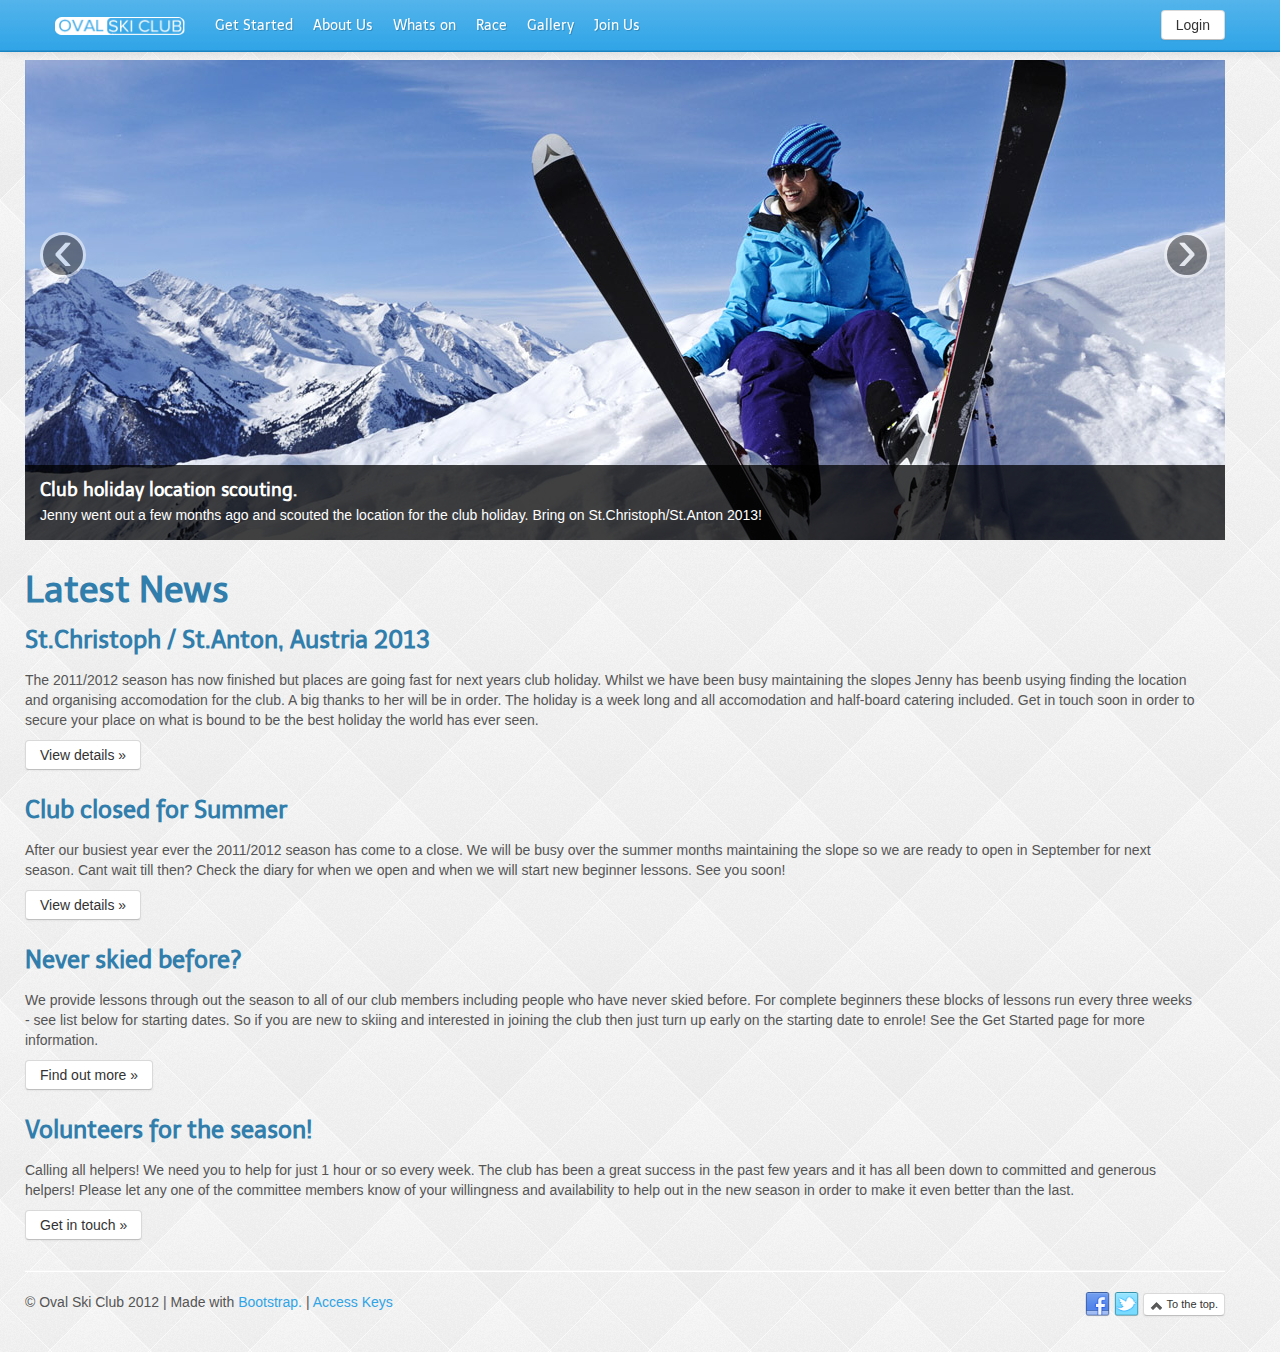
<file: index.html>
<!DOCTYPE html>
<html lang="en">
  <head>
    <meta charset="utf-8">
    <title>OSC | Home</title>
    <meta name="viewport" content="width=device-width, initial-scale=1.0">
    <meta name="description" content="Oval Ski Club">
    <meta name="author" content="Sam Rowell">

    <!-- The styles -->
    <link href="assets/css/bootstrap.css" rel="stylesheet">
    <style type="text/css">
      body {
        padding-top: 60px;
        padding-bottom: 30px;
      }
    </style>
    <link href="assets/css/bootstrap-responsive.css" rel="stylesheet">

    <!-- The HTML5 shim, for IE6-8 support of HTML5 elements -->
    <!--[if lt IE 9]>
      <script src="http://html5shim.googlecode.com/svn/trunk/html5.js"></script>
    <![endif]-->

    <!-- The fav and touch icons -->
    <link rel="shortcut icon" href="assets/ico/favicon.ico">
    <link rel="apple-touch-icon-precomposed" sizes="144x144" href="assets/ico/apple-touch-icon-144-precomposed.png">
    <link rel="apple-touch-icon-precomposed" sizes="114x114" href="assets/ico/apple-touch-icon-114-precomposed.png">
    <link rel="apple-touch-icon-precomposed" sizes="72x72" href="assets/ico/apple-touch-icon-72-precomposed.png">
    <link rel="apple-touch-icon-precomposed" href="assets/ico/apple-touch-icon-57-precomposed.png">
  </head>

  <body>    
    <!-- MAIN MENU -->
    <div class="navbar navbar-fixed-top">            <!-- '-inverse' for a different coloured menu -->
      <div class="navbar-inner">
        <div class="container">
          <a class="btn btn-navbar" data-toggle="collapse" data-target=".nav-collapse">
            <span class="icon-bar"></span>
            <span class="icon-bar"></span>
            <span class="icon-bar"></span>
          </a>

          <a class="brand" href="index.html" accesskey="H">
            <img src="assets/img/logo.png" height="20px" width="130" alt="Oval Ski Club">
          </a>

          <div class="nav-collapse collapse">
            <ul class="nav" style="margin-top: 0px;">
              <li><a href="getstarted.html" accesskey="1">Get Started</a></li>
              <li><a href="aboutus.html" accesskey="2">About Us</a></li>
              <li><a href="whatson.html" accesskey="3">Whats on</a></li>
              <li><a href="race.html" accesskey="4">Race</a></li>
              <li><a href="gallery.html" accesskey="5">Gallery</a></li>
              <li><a href="joinus.html" accesskey="6">Join Us</a></li>      
            </ul>           
            <!-- Button to trigger modal -->
            <a href="#LoginModal" role="button" class="btn pull-right" data-toggle="modal" accesskey="L">Login</a>
          </div><!--/.nav-collapse -->
        </div>
      </div>
    </div>
    <!-- END MAIN MENU -->
     
    <!-- Login Modal -->
    <div class="modal hide fade in" id="LoginModal" tabindex="-1" role="dialog" aria-labelledby="myModalLabel" aria-hidden="true">
      <div class="modal-header">
        <button type="button" class="close" data-dismiss="modal" aria-hidden="true">×</button>
        <h3 id="myModalLabel">Member Login</h3>
      </div>
      <div class="modal-body">
        <p></p>
          <form id="login_form" class="form-horizontal" method="post" action="login.html">
            <div class="control-group">
              <label class="control-label" for="inputEmail">Email</label>
              <div class="controls">
                <input type="text" id="inputEmail" placeholder="Email">
              </div>
            </div>
            <div class="control-group">
              <label class="control-label" for="inputPassword">Password</label>
              <div class="controls">
                <input type="password" id="inputPassword" placeholder="Password">
              </div>
            </div>
            <a href="#PassRetModal" class="controls" data-dismiss="modal" data-toggle="modal" >Forgotten Password?</a> <!-- Button to trigger password ret modal -->    
            <div class="control-group">
              <div class="controls">
                <label class="checkbox">
                  <input type="checkbox">Remember me</label>
              </div>
            </div>
          </form>             
      </div>
      <div class="modal-footer">
        <a href="#RegisterModal" role="button" class="btn btn-info pull-left" data-dismiss="modal" data-toggle="modal">Register</a> <!-- Button to trigger registration modal -->
        <button class="btn" data-dismiss="modal" aria-hidden="true">Cancel</button>
        <button type="submit" class="btn btn-primary" form="login_form" >Sign in</button>
      </div>
    </div>

    <!-- Password Retrieval Modal -->
    <div class="modal hide fade in" id="PassRetModal" tabindex="-1" role="dialog" aria-labelledby="myModalLabel" aria-hidden="true">
      <div class="modal-header">
        <button type="button" class="close" data-dismiss="modal" aria-hidden="true">×</button>
        <h3 id="myModalLabel">Password Retrieval</h3>
      </div>
      <div class="modal-body">
        <p></p>
          <form id="PassRet_form" class="form-horizontal" method="post" action="login.html">
            <div class="control-group">
              <label class="control-label" for="inputEmail">Email</label>
              <div class="controls">
                <input type="text" id="inputEmail" placeholder="Email">
              </div>
            </div>
            <div class="control-group">
              <label class="control-label" for="inputPassword">Password</label>
              <div class="controls">
                <input type="password" id="inputPassword" placeholder="Password">
              </div>
            </div>
          </form>             
      </div>
      <div class="modal-footer">
        <button class="btn" data-dismiss="modal" aria-hidden="true">Cancel</button>
        <button type="submit" class="btn btn-primary" form="PassRet_form" >Continue</button>
      </div>
    </div>

   <!-- Registration Modal -->
    <div class="modal hide fade in" id="RegisterModal" tabindex="-1" role="dialog" aria-labelledby="myModalLabel" aria-hidden="true">
      <div class="modal-header">
        <button type="button" class="close" data-dismiss="modal" aria-hidden="true">×</button>
        <h3 id="myModalLabel">Welcome!</h3>
      </div>
      <div class="modal-body">
        <p></p>
          <form id="register_form" class="form-horizontal" method="post" action="login.html">
            <div class="control-group">
              <label class="control-label" for="inputEmail">First Name:</label>
              <div class="controls">
                <input type="text" id="inputFName" placeholder="First Name">
              </div>
            </div>
            <div class="control-group">
              <label class="control-label" for="inputEmail">Surname:</label>
              <div class="controls">
                <input type="text" id="inputSName" placeholder="Second Name">
              </div>
            </div>
            <div class="control-group">
              <label class="control-label" for="inputEmail">Your Email:</label>
              <div class="controls">
                <input type="text" id="inputEmail" placeholder="Email">
              </div>
            </div>
            <div class="control-group">
              <label class="control-label" for="inputEmail">Re-enter Email:</label>
              <div class="controls">
                <input type="text" id="inputEmail2" placeholder="Email">
              </div>
            </div>
            <div class="control-group">
              <label class="control-label" for="inputPassword">New Password:</label>
              <div class="controls">
                <input type="password" id="inputPassword" placeholder="Password">
              </div>
            </div>
            <div class="control-group">
              <label class="control-label" for="inputPassword">Confirm Password:</label>
              <div class="controls">
                <input type="password" id="inputPassword" placeholder="Password">
              </div>
            </div>
            <div class="control-group">
              <label class="control-label" for="inputAbility">Skiing Experience:</label>
              <div class="controls">
                <select>
                  <option>Beginner</option>
                  <option>Intermediate</option>
                  <option>Professional</option>
                  <option>None Skier</option>
                  <option>Disabled</option>
                </select>
              </div>
            </div>
          </form>             
      </div>
      <div class="modal-footer">
        <button class="btn" data-dismiss="modal" aria-hidden="true">Cancel</button>
        <button type="submit" class="btn btn-primary" form="login_form" >Register</button>
      </div>
    </div>

    <div class="container">

      <div class="row" >

      <!-- Carousel-->
      <div id="myCarousel" class="carousel slide">
        <!-- Carousel items -->
        <div class="carousel-inner">
          <div class="item active"><img src="assets/img/carousel1.jpg" alt="Jenny scouts location"/>
            <div class="carousel-caption">
            <h4>Club holiday location scouting. </h4>
            <p>Jenny went out a few months ago and scouted the location for the club holiday. Bring on St.Christoph/St.Anton 2013!</p>
            </div>  
          </div>
          <div class="item">
          <img src="assets/img/carousel2.jpg" alt="John Carves"/>
            <div class="carousel-caption">
            <h4>Speed Demon!</h4>
            <p>John Croft (club president) kicks off the season with a little trip to the Alps. Armed with his new GoPro Camera!</p>
            </div>  
          </div>
          <div class="item">
          <img src="assets/img/carousel3.jpg" alt="Nick Jumps"/>
            <div class="carousel-caption">
            <h4>Got Air?</h4>
            <p>Nick Spearpoint checks out the new freestyle skiis on offer from our sponsor sailandski.co.uk!</p>
            </div>  
          </div>
        </div>
        <!-- Carousel nav -->
        <a class="left carousel-control" href="#myCarousel" data-slide="prev">&lsaquo;</a>
        <a class="right carousel-control" href="#myCarousel" data-slide="next">&rsaquo;</a>
      </div>

      <!-- Row of columns -->
      <div class="row">
        
        <div class="span12">
          <h1>Latest News</h1>
          <h3>St.Christoph / St.Anton, Austria 2013</h3>
          <p>The 2011/2012 season has now finished but places are going fast for next years club holiday. Whilst we have been busy maintaining the slopes Jenny has beenb usying finding the location and organising accomodation for the club. A big thanks to her will be in order. The holiday is a week long and all accomodation and half-board catering included. Get in touch soon in order to secure your place on what is bound to be the best holiday the world has ever seen. </p>
          <p><a class="btn" href="about.html">View details &raquo;</a></p>
        </div>
        <div class="span12">
          <h3>Club closed for Summer</h3>
          <p>After our busiest year ever the 2011/2012 season has come to a close. We will be busy over the summer months maintaining the slope so we are ready to open in September for next season. Cant wait till then? Check the diary for when we open and when we will start new beginner lessons. See you soon!  </p>
          <p><a class="btn" href="whatson.html">View details &raquo;</a></p>
        </div>
        <div class="span12">
          <h3>Never skied before?</h3>
          <p>We provide lessons through out the season to all of our club members including people who have never skied before. For complete beginners these blocks of lessons run every three weeks - see list below for starting dates. So if you are new to skiing and interested in joining the club then just turn up early on the starting date to enrole! See the Get Started page for more information. </p>
          <p><a class="btn" href="getstarted.html">Find out more &raquo;</a></p>
       </div>
        <div class="span12">
          <h3>Volunteers for the season!</h3>
          <p>Calling all helpers! We need you to help for just 1 hour or so every week. The club has been a great success in the past few years and it has all been down to committed and generous helpers! Please let any one of the committee members know of your willingness and availability to help out in the new season in order to make it even better than the last.</p>
          <p><a class="btn" href="joinus.html">Get in touch &raquo;</a></p>
        </div>
      </div>

      <hr>

      <footer>
        <div class="row">
          <div class="span6">
            <p>&copy; Oval Ski Club 2012 |  Made with 
            <a target="_blank" href="http://getbootstrap.com">Bootstrap.</a> | <a href="access.html" accesskey="K"> Access Keys</a></p>
          </div>
          <div class="pull-right">       
            <a href="http://www.facebook.com/group.php?gid=2256597544" target="_blank" accesskey="G"> <img src="assets/img/facebook.png" height="25" width="25" alt="Facebook"/></a>
            <a href="http://www.twitter.com" target="_blank" accesskey="T"> <img src="assets/img/twitter.png" height="25" width="25" alt="Twitter"/></a>
            <a class="btn btn-mini"  href="#"><i class="icon-chevron-up"></i> To the top.</a>
          </div>
        </div>
      </footer>

    </div>     <!-- /container -->

        <!-- The javascript
    ================================================== -->
    <!-- Placed at the end of the document so the pages load faster -->
    <script src="assets/js/jquery.js"></script>
    <script src="assets/js/bootstrap-transition.js"></script>
    <script src="assets/js/bootstrap-alert.js"></script>
    <script src="assets/js/bootstrap-modal.js"></script>
    <script src="assets/js/bootstrap-dropdown.js"></script>
    <script src="assets/js/bootstrap-scrollspy.js"></script>
    <script src="assets/js/bootstrap-tab.js"></script>
    <script src="assets/js/bootstrap-tooltip.js"></script>
    <script src="assets/js/bootstrap-popover.js"></script>
    <script src="assets/js/bootstrap-button.js"></script>
    <script src="assets/js/bootstrap-collapse.js"></script>
    <script src="assets/js/bootstrap-carousel.js"></script>
    <script src="assets/js/bootstrap-typeahead.js"></script>

  </body>
</html>
</file>
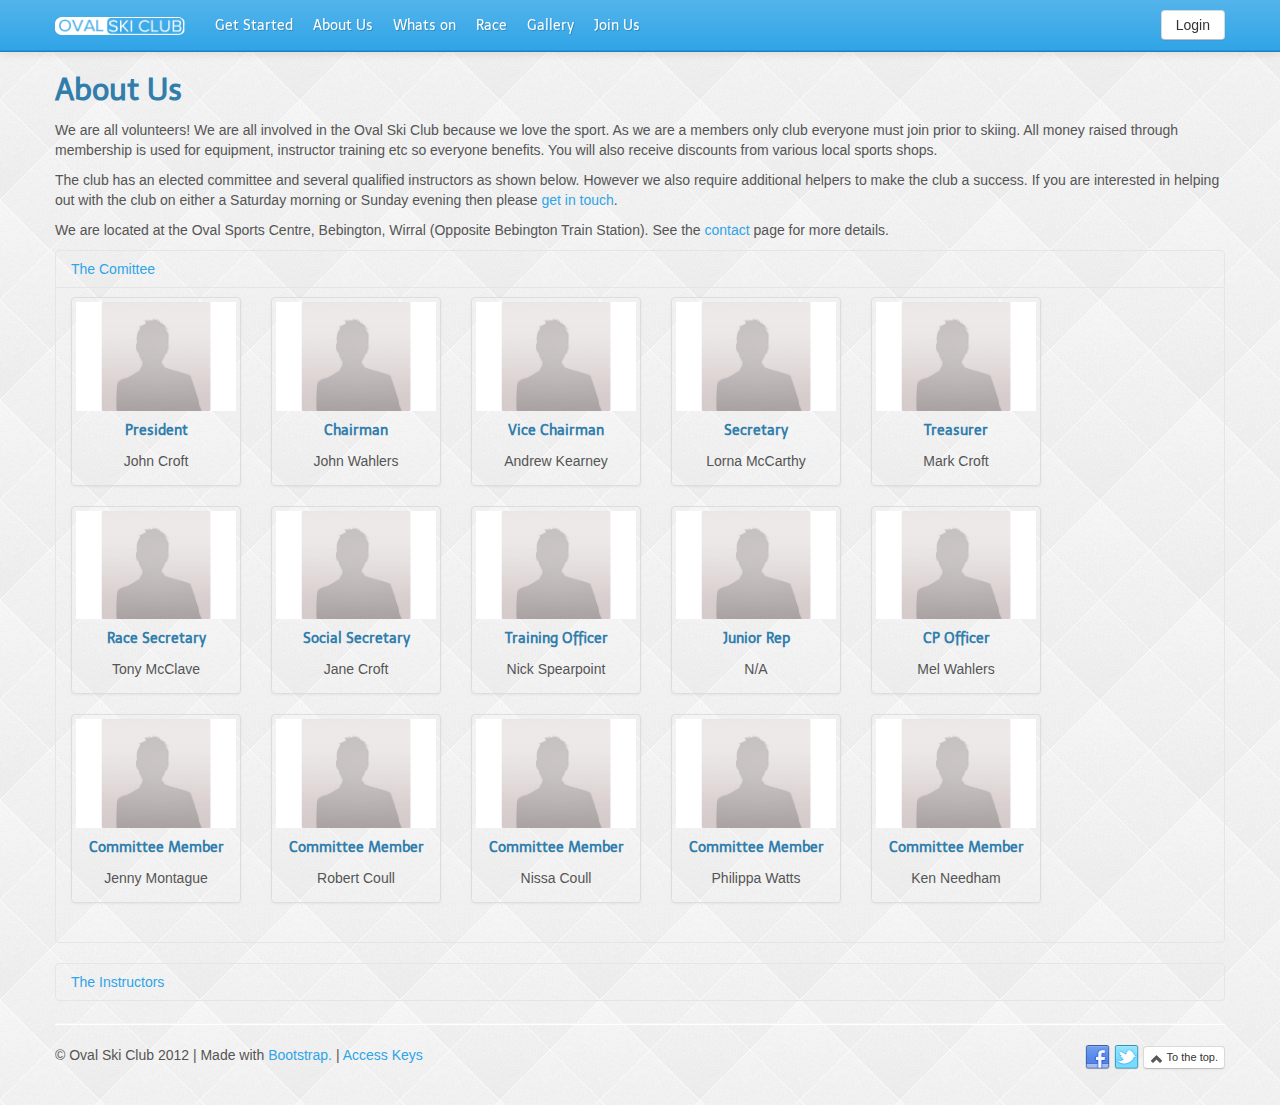
<file: aboutus.html>
<!DOCTYPE html>
<html lang="en">
  <head>
    <meta charset="utf-8">
    <title>OSC | About Us</title>
    <meta name="viewport" content="width=device-width, initial-scale=1.0">
    <meta name="description" content="Oval Ski Club">
    <meta name="author" content="Sam Rowell">
    <!-- The styles -->
    <link href="assets/css/bootstrap.css" rel="stylesheet">
    <style type="text/css">
      body {
        padding-top: 60px;
        padding-bottom: 30px;
      }
    </style>
    <link href="assets/css/bootstrap-responsive.css" rel="stylesheet">

    <!-- The HTML5 shim, for IE6-8 support of HTML5 elements -->
    <!--[if lt IE 9]>
      <script src="http://html5shim.googlecode.com/svn/trunk/html5.js"></script>
    <![endif]-->

    <!-- The fav and touch icons -->
    <link rel="shortcut icon" href="assets/ico/favicon.ico">
    <link rel="apple-touch-icon-precomposed" sizes="144x144" href="assets/ico/apple-touch-icon-144-precomposed.png">
    <link rel="apple-touch-icon-precomposed" sizes="114x114" href="assets/ico/apple-touch-icon-114-precomposed.png">
    <link rel="apple-touch-icon-precomposed" sizes="72x72" href="assets/ico/apple-touch-icon-72-precomposed.png">
    <link rel="apple-touch-icon-precomposed" href="assets/ico/apple-touch-icon-57-precomposed.png">
  </head>

  <body>
    <!-- MAIN MENU -->
    <div class="navbar navbar-fixed-top">            <!-- '-inverse' for a different coloured menu -->
      <div class="navbar-inner">
        <div class="container">
          <a class="btn btn-navbar" data-toggle="collapse" data-target=".nav-collapse">
            <span class="icon-bar"></span>
            <span class="icon-bar"></span>
            <span class="icon-bar"></span>
          </a>

          <a class="brand" href="index.html" accesskey="H">
            <img src="assets/img/logo.png" height="20px" width="130" alt="Oval Ski Club">
          </a> <!--<img src="assets/img/logo.png">-->

          <div class="nav-collapse collapse">
            <ul class="nav" style="margin-top: 0px;">
              <li><a href="getstarted.html" accesskey="1">Get Started</a></li>
              <li><a href="aboutus.html" accesskey="2">About Us</a></li>
              <li><a href="whatson.html" accesskey="3">Whats on</a></li>
              <li><a href="race.html" accesskey="4">Race</a></li>
              <li><a href="gallery.html" accesskey="5">Gallery</a></li>
              <li><a href="joinus.html" accesskey="6">Join Us</a></li>      
            </ul>           
            <!-- Button to trigger modal -->
            <a href="#LoginModal" role="button" class="btn pull-right" data-toggle="modal" accesskey="L">Login</a>
          </div><!--/.nav-collapse -->
        </div>
      </div>
    </div>
    <!-- END MAIN MENU -->
     
     
    <!-- Login Modal -->
    <div class="modal hide fade in" id="LoginModal" tabindex="-1" role="dialog" aria-labelledby="myModalLabel" aria-hidden="true">
      <div class="modal-header">
        <button type="button" class="close" data-dismiss="modal" aria-hidden="true">×</button>
        <h3 id="myModalLabel">Member Login</h3>
      </div>
      <div class="modal-body">
        <p></p>
          <form id="login_form" class="form-horizontal" method="post" action="login.html">
            <div class="control-group">
              <label class="control-label" for="inputEmail">Email</label>
              <div class="controls">
                <input type="text" id="inputEmail" placeholder="Email">
              </div>
            </div>
            <div class="control-group">
              <label class="control-label" for="inputPassword">Password</label>
              <div class="controls">
                <input type="password" id="inputPassword" placeholder="Password">
              </div>
            </div>
            <a href="#PassRetModal" class="controls" data-dismiss="modal" data-toggle="modal" >Forgotten Password?</a> <!-- Button to trigger password ret modal -->    
            <div class="control-group">
              <div class="controls">
                <label class="checkbox">
                  <input type="checkbox">Remember me</label>
              </div>
            </div>
          </form>             
      </div>
      <div class="modal-footer">
        <a href="#RegisterModal" role="button" class="btn btn-info pull-left" data-dismiss="modal" data-toggle="modal">Register</a> <!-- Button to trigger registration modal -->
        <button class="btn" data-dismiss="modal" aria-hidden="true">Cancel</button>
        <button type="submit" class="btn btn-primary" form="login_form" >Sign in</button>
      </div>
    </div>

    <!-- Password Retrieval Modal -->
    <div class="modal hide fade in" id="PassRetModal" tabindex="-1" role="dialog" aria-labelledby="myModalLabel" aria-hidden="true">
      <div class="modal-header">
        <button type="button" class="close" data-dismiss="modal" aria-hidden="true">×</button>
        <h3 id="myModalLabel">Password Retrieval</h3>
      </div>
      <div class="modal-body">
        <p></p>
          <form id="PassRet_form" class="form-horizontal" method="post" action="login.html">
            <div class="control-group">
              <label class="control-label" for="inputEmail">Email</label>
              <div class="controls">
                <input type="text" id="inputEmail" placeholder="Email">
              </div>
            </div>
            <div class="control-group">
              <label class="control-label" for="inputPassword">Password</label>
              <div class="controls">
                <input type="password" id="inputPassword" placeholder="Password">
              </div>
            </div>
          </form>             
      </div>
      <div class="modal-footer">
        <button class="btn" data-dismiss="modal" aria-hidden="true">Cancel</button>
        <button type="submit" class="btn btn-primary" form="PassRet_form" >Continue</button>
      </div>
    </div>

   <!-- Registration Modal -->
    <div class="modal hide fade in" id="RegisterModal" tabindex="-1" role="dialog" aria-labelledby="myModalLabel" aria-hidden="true">
      <div class="modal-header">
        <button type="button" class="close" data-dismiss="modal" aria-hidden="true">×</button>
        <h3 id="myModalLabel">Welcome!</h3>
      </div>
      <div class="modal-body">
        <p></p>
          <form id="register_form" class="form-horizontal" method="post" action="login.html">
            <div class="control-group">
              <label class="control-label" for="inputEmail">First Name:</label>
              <div class="controls">
                <input type="text" id="inputFName" placeholder="First Name">
              </div>
            </div>
            <div class="control-group">
              <label class="control-label" for="inputEmail">Surname:</label>
              <div class="controls">
                <input type="text" id="inputSName" placeholder="Second Name">
              </div>
            </div>
            <div class="control-group">
              <label class="control-label" for="inputEmail">Your Email:</label>
              <div class="controls">
                <input type="text" id="inputEmail" placeholder="Email">
              </div>
            </div>
            <div class="control-group">
              <label class="control-label" for="inputEmail">Re-enter Email:</label>
              <div class="controls">
                <input type="text" id="inputEmail2" placeholder="Email">
              </div>
            </div>
            <div class="control-group">
              <label class="control-label" for="inputPassword">New Password:</label>
              <div class="controls">
                <input type="password" id="inputPassword" placeholder="Password">
              </div>
            </div>
            <div class="control-group">
              <label class="control-label" for="inputPassword">Confirm Password:</label>
              <div class="controls">
                <input type="password" id="inputPassword" placeholder="Password">
              </div>
            </div>
            <div class="control-group">
              <label class="control-label" for="inputAbility">Skiing Experience:</label>
              <div class="controls">
                <select>
                  <option>Beginner</option>
                  <option>Intermediate</option>
                  <option>Professional</option>
                  <option>None Skier</option>
                  <option>Disabled</option>
                </select>
              </div>
            </div>
          </form>             
      </div>
      <div class="modal-footer">
        <button class="btn" data-dismiss="modal" aria-hidden="true">Cancel</button>
        <button type="submit" class="btn btn-primary" form="login_form" >Register</button>
      </div>
    </div>

     <div class="container">

      <!-- Main Text -->
      <div class="row">
        <div class="span12">
          <h2>About Us</h2>
          <p>We are all volunteers! We are all involved in the Oval Ski Club because we love the sport. As we are a members only club everyone must join prior to skiing. All money raised through membership is used for equipment, instructor training etc so everyone benefits. You will also receive discounts from various local sports shops.</p>
          <p>The club has an elected committee and several qualified instructors as shown below. However we also require additional helpers to make the club a success. If you are interested in helping out with the club on either a Saturday morning or Sunday evening then please <a href="contact.html">get in touch</a>.</p>
          <p> We are located at the Oval Sports Centre, Bebington, Wirral (Opposite Bebington Train Station). See the <a href="contact.html">contact</a> page for more details.</p>
        </div>
        <!-- End Main Text -->
        <div class="span12">
          <div class="accordion" id="accordion2">
            <div class="accordion-group">
              <div class="accordion-heading">
                <a class="accordion-toggle" data-toggle="collapse" data-parent="#accordion2" href="#collapseOne">
                  The Comittee
                </a>
              </div>
              <div id="collapseOne" class="accordion-body collapse in">
                <div class="accordion-inner">
                  <!-- Comittee Members -->                
                    <ul class="thumbnails">
                      <li class="span2">
                        <div class="thumbnail pagination-centered">
                          <img src="assets/img/member-icon.jpg" alt="John Croft">
                          <h5>President</h5>
                          <p>John Croft</p>
                        </div>
                      </li>
                      <li class="span2">
                        <div class="thumbnail pagination-centered">
                          <img src="assets/img/member-icon.jpg" alt="John Wahlers">
                          <h5>Chairman</h5>
                          <p>John Wahlers</p>
                        </div>
                      </li>
                      <li class="span2">
                        <div class="thumbnail pagination-centered">
                          <img src="assets/img/member-icon.jpg" alt="Andrew Kearney">
                          <h5>Vice Chairman</h5>
                          <p>Andrew Kearney</p>
                        </div>
                      </li>
                      <li class="span2">
                        <div class="thumbnail pagination-centered">
                          <img src="assets/img/member-icon.jpg" alt="Lorna McCarthy">
                          <h5>Secretary</h5>
                          <p>Lorna McCarthy</p>
                        </div>
                      </li>
                      <li class="span2">
                        <div class="thumbnail pagination-centered">
                          <img src="assets/img/member-icon.jpg" alt="Mark Croft">
                          <h5>Treasurer</h5>
                          <p>Mark Croft</p>
                        </div>
                      </li>
                      <li class="span2">
                        <div class="thumbnail pagination-centered">
                          <img src="assets/img/member-icon.jpg" alt="Tony McClave">
                          <h5>Race Secretary</h5>
                          <p>Tony McClave</p>
                        </div>
                      </li>
                      <li class="span2">
                        <div class="thumbnail pagination-centered">
                          <img src="assets/img/member-icon.jpg" alt="Jane Croft">
                          <h5>Social Secretary</h5>
                          <p>Jane Croft</p>
                        </div>
                      </li>
                      <li class="span2">
                        <div class="thumbnail pagination-centered">
                          <img src="assets/img/member-icon.jpg" alt="Nick Spearpoint">
                          <h5>Training Officer</h5>
                          <p>Nick Spearpoint</p>
                        </div>
                      </li>
                      <li class="span2">
                        <div class="thumbnail pagination-centered">
                          <img src="assets/img/member-icon.jpg" alt="Junior Rep">
                          <h5>Junior Rep</h5>
                          <p>N/A</p>
                        </div>
                      </li>
                      <li class="span2">
                        <div class="thumbnail pagination-centered">
                          <img src="assets/img/member-icon.jpg" alt="Mel Wahlers">
                          <h5>CP Officer</h5>
                          <p>Mel Wahlers</p>
                        </div>
                      </li>
                      <li class="span2">
                        <div class="thumbnail pagination-centered">
                          <img src="assets/img/member-icon.jpg" alt="Jenny Montague">
                          <h5>Committee Member</h5>
                          <p>Jenny Montague</p>
                        </div>
                      </li>
                      <li class="span2">
                        <div class="thumbnail pagination-centered">
                          <img src="assets/img/member-icon.jpg" alt="Robert Coull">
                          <h5>Committee Member</h5>
                          <p>Robert Coull</p>
                        </div>
                      </li>
                      <li class="span2">
                        <div class="thumbnail pagination-centered">
                          <img src="assets/img/member-icon.jpg" alt="Nissa Coull">
                          <h5>Committee Member</h5>
                          <p>Nissa Coull</p>
                        </div>
                      </li>
                      <li class="span2">
                        <div class="thumbnail pagination-centered">
                          <img src="assets/img/member-icon.jpg" alt="Philippa Watts">
                          <h5>Committee Member</h5>
                          <p>Philippa Watts</p>
                        </div>
                      </li>
                      <li class="span2">
                        <div class="thumbnail pagination-centered">
                          <img src="assets/img/member-icon.jpg" alt="Ken Needham">
                          <h5>Committee Member</h5>
                          <p>Ken Needham</p>
                        </div>
                      </li>
                    </ul>  <!-- End Comittee Members -->               
                </div>
              </div>
            </div>
          </div>
          <div class="accordion-group">
            <div class="accordion-heading">
              <a class="accordion-toggle" data-toggle="collapse" data-parent="#accordion2" href="#collapseTwo">
                The Instructors
              </a>
            </div>
            <div id="collapseTwo" class="accordion-body collapse">
              <div class="accordion-inner">
                <!-- Team Members -->
                <ul class="thumbnails">
                  <li class="span2">
                    <div class="thumbnail pagination-centered">
                      <img src="assets/img/member-icon.jpg" alt="Philippa Watts">
                      <p>Philippa Watts</p>
                    </div>
                  </li>
                  <li class="span2">
                    <div class="thumbnail pagination-centered">
                      <img src="assets/img/member-icon.jpg" alt="Andrew Kearney">
                      <p>Andrew Kearney</p>
                    </div>
                  </li>
                  <li class="span2">
                    <div class="thumbnail pagination-centered">
                      <img src="assets/img/member-icon.jpg" alt="Andrew Dawnson">
                      <p>Andrew Dawson</p>
                    </div>
                  </li>
                  <li class="span2">
                    <div class="thumbnail pagination-centered">
                      <img src="assets/img/member-icon.jpg" alt="Dave Sejrup">
                      <p>Dave Sejrup</p>
                    </div>
                  </li>
                  <li class="span2">
                    <div class="thumbnail pagination-centered">
                      <img src="assets/img/member-icon.jpg" alt="John Rogers">
                      <p>John Rogers</p>
                    </div>
                  </li>
                  <li class="span2">
                    <div class="thumbnail pagination-centered">
                      <img src="assets/img/member-icon.jpg" alt="John Wahlers">
                      <p>John Wahlers</p>
                    </div>
                  </li>
                  <li class="span2">
                    <div class="thumbnail pagination-centered">
                      <img src="assets/img/member-icon.jpg" alt="Mel Wahlers">
                      <p>Mel Wahlers</p>
                    </div>
                  </li>
                  <li class="span2">
                    <div class="thumbnail pagination-centered">
                      <img src="assets/img/member-icon.jpg" alt="Bob Coull">
                      <p>Bob Coull</p>
                    </div>
                  </li>
                  <li class="span2">
                    <div class="thumbnail pagination-centered">
                      <img src="assets/img/member-icon.jpg" alt="Nissa Coull">
                      <p>Nissa Coull</p>
                    </div>
                  </li>
                  <li class="span2">
                    <div class="thumbnail pagination-centered">
                      <img src="assets/img/member-icon.jpg" alt="Tony McClave">
                      <p>Tony McClave</p>
                    </div>
                  </li>
                  <li class="span2">
                    <div class="thumbnail pagination-centered">
                      <img src="assets/img/member-icon.jpg" alt="Nick Spearpoint">
                      <p>Nick Spearpoint</p>
                    </div>
                  </li>
                  <li class="span2">
                    <div class="thumbnail pagination-centered">
                      <img src="assets/img/member-icon.jpg" alt="Barry Forrester">
                      <p>Barry Forrester</p>
                    </div>
                  </li>
                </ul>      <!-- End Team Members -->
              </div>
            </div>
          </div>
        </div>
      </div>

      <hr>

      <footer>
        <div class="row">
          <div class="span6">
            <p>&copy; Oval Ski Club 2012 |  Made with 
            <a target="_blank" href="http://getbootstrap.com">Bootstrap.</a> | <a href="access.html" accesskey="K"> Access Keys</a></p>
          </div>
          <div class="pull-right">       
            <a href="http://www.facebook.com/group.php?gid=2256597544" target="_blank" accesskey="G"> <img src="assets/img/facebook.png" height="25" width="25" alt="Facebook"/></a>
            <a href="http://www.twitter.com" target="_blank" accesskey="T"> <img src="assets/img/twitter.png" height="25" width="25" alt="Twitter"/></a>
            <a class="btn btn-mini"  href="#"><i class="icon-chevron-up"></i> To the top.</a>
          </div>
        </div>
      </footer>

    </div>     <!-- /container -->

        <!-- The javascript
    ================================================== -->
    <!-- Placed at the end of the document so the pages load faster -->
    <script src="assets/js/jquery.js"></script>
    <script src="assets/js/bootstrap-transition.js"></script>
    <script src="assets/js/bootstrap-alert.js"></script>
    <script src="assets/js/bootstrap-modal.js"></script>
    <script src="assets/js/bootstrap-dropdown.js"></script>
    <script src="assets/js/bootstrap-scrollspy.js"></script>
    <script src="assets/js/bootstrap-tab.js"></script>
    <script src="assets/js/bootstrap-tooltip.js"></script>
    <script src="assets/js/bootstrap-popover.js"></script>
    <script src="assets/js/bootstrap-button.js"></script>
    <script src="assets/js/bootstrap-collapse.js"></script>
    <script src="assets/js/bootstrap-carousel.js"></script>
    <script src="assets/js/bootstrap-typeahead.js"></script>

  </body>
</html>
</file>
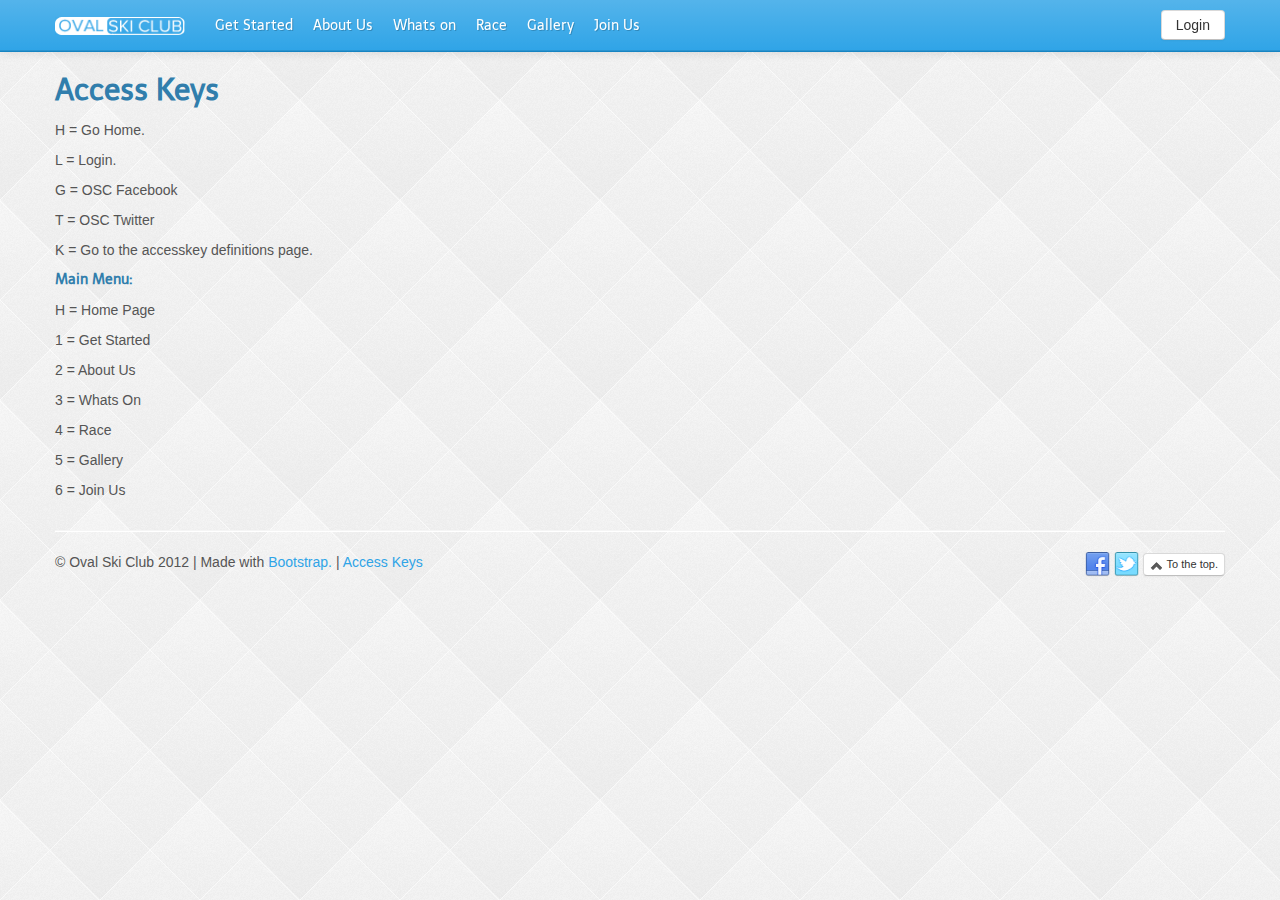
<file: access.html>
<!DOCTYPE html>
<html lang="en">
  <head>
    <meta charset="utf-8">
    <title>OSC | Home</title>
    <meta name="viewport" content="width=device-width, initial-scale=1.0">
    <meta name="description" content="Oval Ski Club">
    <meta name="author" content="Sam Rowell">

    <!-- The styles -->
    <link href="assets/css/bootstrap.css" rel="stylesheet">
    <style type="text/css">
      body {
        padding-top: 60px;
        padding-bottom: 30px;
      }
    </style>
    <link href="assets/css/bootstrap-responsive.css" rel="stylesheet">

    <!-- The HTML5 shim, for IE6-8 support of HTML5 elements -->
    <!--[if lt IE 9]>
      <script src="http://html5shim.googlecode.com/svn/trunk/html5.js"></script>
    <![endif]-->

    <!-- The fav and touch icons -->
    <link rel="shortcut icon" href="assets/ico/favicon.ico">
    <link rel="apple-touch-icon-precomposed" sizes="144x144" href="assets/ico/apple-touch-icon-144-precomposed.png">
    <link rel="apple-touch-icon-precomposed" sizes="114x114" href="assets/ico/apple-touch-icon-114-precomposed.png">
    <link rel="apple-touch-icon-precomposed" sizes="72x72" href="assets/ico/apple-touch-icon-72-precomposed.png">
    <link rel="apple-touch-icon-precomposed" href="assets/ico/apple-touch-icon-57-precomposed.png">
  </head>

  <body>    
    <!-- MAIN MENU -->
    <div class="navbar navbar-fixed-top">            <!-- '-inverse' for a different coloured menu -->
      <div class="navbar-inner">
        <div class="container">
          <a class="btn btn-navbar" data-toggle="collapse" data-target=".nav-collapse">
            <span class="icon-bar"></span>
            <span class="icon-bar"></span>
            <span class="icon-bar"></span>
          </a>

          <a class="brand" href="index.html" accesskey="H">
            <img src="assets/img/logo.png" height="20px" width="130" alt="Oval Ski Club">
          </a>

          <div class="nav-collapse collapse">
            <ul class="nav" style="margin-top: 0px;">
              <li><a href="getstarted.html" accesskey="1">Get Started</a></li>
              <li><a href="aboutus.html" accesskey="2">About Us</a></li>
              <li><a href="whatson.html" accesskey="3">Whats on</a></li>
              <li><a href="race.html" accesskey="4">Race</a></li>
              <li><a href="gallery.html" accesskey="5">Gallery</a></li>
              <li><a href="joinus.html" accesskey="6">Join Us</a></li>      
            </ul>           
            <!-- Button to trigger modal -->
            <a href="#LoginModal" role="button" class="btn pull-right" data-toggle="modal" accesskey="L">Login</a>
          </div><!--/.nav-collapse -->
        </div>
      </div>
    </div>
    <!-- END MAIN MENU -->
     
     
    <!-- Login Modal -->
    <div class="modal hide fade in" id="LoginModal" tabindex="-1" role="dialog" aria-labelledby="myModalLabel" aria-hidden="true">
      <div class="modal-header">
        <button type="button" class="close" data-dismiss="modal" aria-hidden="true">×</button>
        <h3 id="myModalLabel">Member Login</h3>
      </div>
      <div class="modal-body">
        <p></p>
          <form id="login_form" class="form-horizontal" method="post" action="login.html">
            <div class="control-group">
              <label class="control-label" for="inputEmail">Email</label>
              <div class="controls">
                <input type="text" id="inputEmail" placeholder="Email">
              </div>
            </div>
            <div class="control-group">
              <label class="control-label" for="inputPassword">Password</label>
              <div class="controls">
                <input type="password" id="inputPassword" placeholder="Password">
              </div>
            </div>
            <a href="#PassRetModal" class="controls" data-dismiss="modal" data-toggle="modal" >Forgotten Password?</a> <!-- Button to trigger password ret modal -->    
            <div class="control-group">
              <div class="controls">
                <label class="checkbox">
                  <input type="checkbox">Remember me</label>
              </div>
            </div>
          </form>             
      </div>
      <div class="modal-footer">
        <a href="#RegisterModal" role="button" class="btn btn-info pull-left" data-dismiss="modal" data-toggle="modal">Register</a> <!-- Button to trigger registration modal -->
        <button class="btn" data-dismiss="modal" aria-hidden="true">Cancel</button>
        <button type="submit" class="btn btn-primary" form="login_form" >Sign in</button>
      </div>
    </div>

    <!-- Password Retrieval Modal -->
    <div class="modal hide fade in" id="PassRetModal" tabindex="-1" role="dialog" aria-labelledby="myModalLabel" aria-hidden="true">
      <div class="modal-header">
        <button type="button" class="close" data-dismiss="modal" aria-hidden="true">×</button>
        <h3 id="myModalLabel">Password Retrieval</h3>
      </div>
      <div class="modal-body">
        <p></p>
          <form id="PassRet_form" class="form-horizontal" method="post" action="login.html">
            <div class="control-group">
              <label class="control-label" for="inputEmail">Email</label>
              <div class="controls">
                <input type="text" id="inputEmail" placeholder="Email">
              </div>
            </div>
            <div class="control-group">
              <label class="control-label" for="inputPassword">Password</label>
              <div class="controls">
                <input type="password" id="inputPassword" placeholder="Password">
              </div>
            </div>
          </form>             
      </div>
      <div class="modal-footer">
        <button class="btn" data-dismiss="modal" aria-hidden="true">Cancel</button>
        <button type="submit" class="btn btn-primary" form="PassRet_form" >Continue</button>
      </div>
    </div>

   <!-- Registration Modal -->
    <div class="modal hide fade in" id="RegisterModal" tabindex="-1" role="dialog" aria-labelledby="myModalLabel" aria-hidden="true">
      <div class="modal-header">
        <button type="button" class="close" data-dismiss="modal" aria-hidden="true">×</button>
        <h3 id="myModalLabel">Welcome!</h3>
      </div>
      <div class="modal-body">
        <p></p>
          <form id="register_form" class="form-horizontal" method="post" action="login.html">
            <div class="control-group">
              <label class="control-label" for="inputEmail">First Name:</label>
              <div class="controls">
                <input type="text" id="inputFName" placeholder="First Name">
              </div>
            </div>
            <div class="control-group">
              <label class="control-label" for="inputEmail">Surname:</label>
              <div class="controls">
                <input type="text" id="inputSName" placeholder="Second Name">
              </div>
            </div>
            <div class="control-group">
              <label class="control-label" for="inputEmail">Your Email:</label>
              <div class="controls">
                <input type="text" id="inputEmail" placeholder="Email">
              </div>
            </div>
            <div class="control-group">
              <label class="control-label" for="inputEmail">Re-enter Email:</label>
              <div class="controls">
                <input type="text" id="inputEmail2" placeholder="Email">
              </div>
            </div>
            <div class="control-group">
              <label class="control-label" for="inputPassword">New Password:</label>
              <div class="controls">
                <input type="password" id="inputPassword" placeholder="Password">
              </div>
            </div>
            <div class="control-group">
              <label class="control-label" for="inputPassword">Confirm Password:</label>
              <div class="controls">
                <input type="password" id="inputPassword" placeholder="Password">
              </div>
            </div>
            <div class="control-group">
              <label class="control-label" for="inputAbility">Skiing Experience:</label>
              <div class="controls">
                <select>
                  <option>Beginner</option>
                  <option>Intermediate</option>
                  <option>Professional</option>
                  <option>None Skier</option>
                  <option>Disabled</option>
                </select>
              </div>
            </div>
          </form>             
      </div>
      <div class="modal-footer">
        <button class="btn" data-dismiss="modal" aria-hidden="true">Cancel</button>
        <button type="submit" class="btn btn-primary" form="login_form" >Register</button>
      </div>
    </div>

    <div class="container">

      <!-- Row of columns -->
      <div class="row">        
        <div class="span12">
          <h2>Access Keys</h2>
          <p>H = Go Home.</p> 
          <p>L = Login.</p> 
          <p>G = OSC Facebook</p>
          <p>T = OSC Twitter</p>
          <p>K = Go to the accesskey definitions page.</p> 
          <p></p> 
          <h5>Main Menu:</h5> 
          <p>H = Home Page</p>
          <p>1 = Get Started</p> 
          <p>2 = About Us</p> 
          <p>3 = Whats On</p> 
          <p>4 = Race</p> 
          <p>5 = Gallery</p> 
          <p>6 = Join Us</p>
        </div>
      </div>

      <hr>

      <footer>
        <div class="row">
          <div class="span6">
            <p>&copy; Oval Ski Club 2012 |  Made with 
            <a target="_blank" href="http://getbootstrap.com">Bootstrap.</a> | <a href="access.html" accesskey="K"> Access Keys</a></p>
          </div>
          <div class="pull-right">       
            <a href="http://www.facebook.com/group.php?gid=2256597544" target="_blank" accesskey="G"> <img src="assets/img/facebook.png" height="25" width="25" alt="Facebook"/></a>
            <a href="http://www.twitter.com" target="_blank" accesskey="T"> <img src="assets/img/twitter.png" height="25" width="25" alt="Twitter"/></a>
            <a class="btn btn-mini"  href="#"><i class="icon-chevron-up"></i> To the top.</a>
          </div>
        </div>
      </footer>

    </div>     <!-- /container -->

        <!-- The javascript
    ================================================== -->
    <!-- Placed at the end of the document so the pages load faster -->
    <script src="assets/js/jquery.js"></script>
    <script src="assets/js/bootstrap-transition.js"></script>
    <script src="assets/js/bootstrap-alert.js"></script>
    <script src="assets/js/bootstrap-modal.js"></script>
    <script src="assets/js/bootstrap-dropdown.js"></script>
    <script src="assets/js/bootstrap-scrollspy.js"></script>
    <script src="assets/js/bootstrap-tab.js"></script>
    <script src="assets/js/bootstrap-tooltip.js"></script>
    <script src="assets/js/bootstrap-popover.js"></script>
    <script src="assets/js/bootstrap-button.js"></script>
    <script src="assets/js/bootstrap-collapse.js"></script>
    <script src="assets/js/bootstrap-carousel.js"></script>
    <script src="assets/js/bootstrap-typeahead.js"></script>

  </body>
</html>
</file>
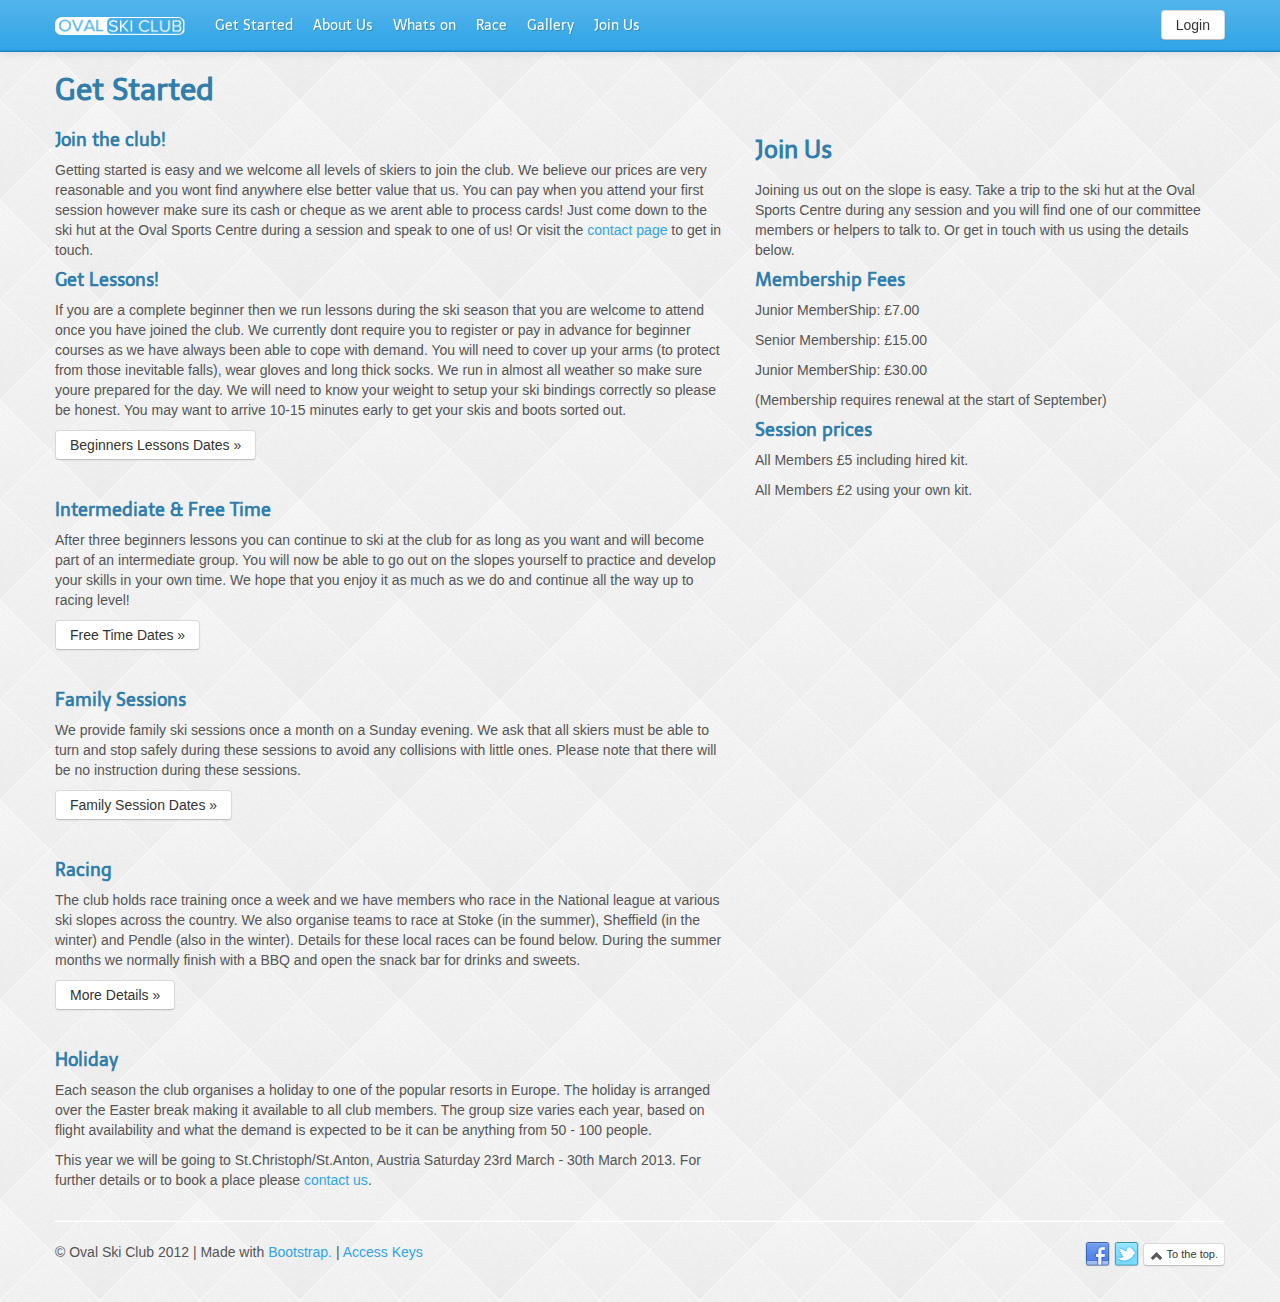
<file: getstarted.html>
<!DOCTYPE html>
<html lang="en">
  <head>
    <meta charset="utf-8">
    <title>OSC | Get Started</title>
    <meta name="viewport" content="width=device-width, initial-scale=1.0">
    <meta name="description" content="Oval Ski Club">
    <meta name="author" content="Sam Rowell">

    <!-- The styles -->
    <link href="assets/css/bootstrap.css" rel="stylesheet">
    <style type="text/css">
      body {
        padding-top: 60px;
        padding-bottom: 30px;
      }
    </style>
    <link href="assets/css/bootstrap-responsive.css" rel="stylesheet">

    <!-- The HTML5 shim, for IE6-8 support of HTML5 elements -->
    <!--[if lt IE 9]>
      <script src="http://html5shim.googlecode.com/svn/trunk/html5.js"></script>
    <![endif]-->

    <!-- The fav and touch icons -->
    <link rel="shortcut icon" href="assets/ico/favicon.ico">
    <link rel="apple-touch-icon-precomposed" sizes="144x144" href="assets/ico/apple-touch-icon-144-precomposed.png">
    <link rel="apple-touch-icon-precomposed" sizes="114x114" href="assets/ico/apple-touch-icon-114-precomposed.png">
    <link rel="apple-touch-icon-precomposed" sizes="72x72" href="assets/ico/apple-touch-icon-72-precomposed.png">
    <link rel="apple-touch-icon-precomposed" href="assets/ico/apple-touch-icon-57-precomposed.png">
  </head>

  <body>
    <!-- MAIN MENU -->
    <div class="navbar navbar-fixed-top">            <!-- '-inverse' for a different coloured menu -->
      <div class="navbar-inner">
        <div class="container">
          <a class="btn btn-navbar" data-toggle="collapse" data-target=".nav-collapse">
            <span class="icon-bar"></span>
            <span class="icon-bar"></span>
            <span class="icon-bar"></span>
          </a>

          <a class="brand" href="index.html" accesskey="H">
            <img src="assets/img/logo.png" height="20px" width="130" alt="Oval Ski Club">
          </a> <!--<img src="assets/img/logo.png">-->

          <div class="nav-collapse collapse">
            <ul class="nav" style="margin-top: 0px;">
              <li><a href="getstarted.html" accesskey="1">Get Started</a></li>
              <li><a href="aboutus.html" accesskey="2">About Us</a></li>
              <li><a href="whatson.html" accesskey="3">Whats on</a></li>
              <li><a href="race.html" accesskey="4">Race</a></li>
              <li><a href="gallery.html" accesskey="5">Gallery</a></li>
              <li><a href="joinus.html" accesskey="6">Join Us</a></li>      
            </ul>           
            <!-- Button to trigger modal -->
            <a href="#LoginModal" role="button" class="btn pull-right" data-toggle="modal" accesskey="L">Login</a>
          </div><!--/.nav-collapse -->
        </div>
      </div>
    </div>
    <!-- END MAIN MENU -->
     
     
    <!-- Login Modal -->
    <div class="modal hide fade in" id="LoginModal" tabindex="-1" role="dialog" aria-labelledby="myModalLabel" aria-hidden="true">
      <div class="modal-header">
        <button type="button" class="close" data-dismiss="modal" aria-hidden="true">×</button>
        <h3 id="myModalLabel">Member Login</h3>
      </div>
      <div class="modal-body">
        <p></p>
          <form id="login_form" class="form-horizontal" method="post" action="login.html">
            <div class="control-group">
              <label class="control-label" for="inputEmail">Email</label>
              <div class="controls">
                <input type="text" id="inputEmail" placeholder="Email">
              </div>
            </div>
            <div class="control-group">
              <label class="control-label" for="inputPassword">Password</label>
              <div class="controls">
                <input type="password" id="inputPassword" placeholder="Password">
              </div>
            </div>
            <a href="#PassRetModal" class="controls" data-dismiss="modal" data-toggle="modal" >Forgotten Password?</a> <!-- Button to trigger password ret modal -->    
            <div class="control-group">
              <div class="controls">
                <label class="checkbox">
                  <input type="checkbox">Remember me</label>
              </div>
            </div>
          </form>             
      </div>
      <div class="modal-footer">
        <a href="#RegisterModal" role="button" class="btn btn-info pull-left" data-dismiss="modal" data-toggle="modal">Register</a> <!-- Button to trigger registration modal -->
        <button class="btn" data-dismiss="modal" aria-hidden="true">Cancel</button>
        <button type="submit" class="btn btn-primary" form="login_form" >Sign in</button>
      </div>
    </div>

    <!-- Password Retrieval Modal -->
    <div class="modal hide fade in" id="PassRetModal" tabindex="-1" role="dialog" aria-labelledby="myModalLabel" aria-hidden="true">
      <div class="modal-header">
        <button type="button" class="close" data-dismiss="modal" aria-hidden="true">×</button>
        <h3 id="myModalLabel">Password Retrieval</h3>
      </div>
      <div class="modal-body">
        <p></p>
          <form id="PassRet_form" class="form-horizontal" method="post" action="login.html">
            <div class="control-group">
              <label class="control-label" for="inputEmail">Email</label>
              <div class="controls">
                <input type="text" id="inputEmail" placeholder="Email">
              </div>
            </div>
            <div class="control-group">
              <label class="control-label" for="inputPassword">Password</label>
              <div class="controls">
                <input type="password" id="inputPassword" placeholder="Password">
              </div>
            </div>
          </form>             
      </div>
      <div class="modal-footer">
        <button class="btn" data-dismiss="modal" aria-hidden="true">Cancel</button>
        <button type="submit" class="btn btn-primary" form="PassRet_form" >Continue</button>
      </div>
    </div>

   <!-- Registration Modal -->
    <div class="modal hide fade in" id="RegisterModal" tabindex="-1" role="dialog" aria-labelledby="myModalLabel" aria-hidden="true">
      <div class="modal-header">
        <button type="button" class="close" data-dismiss="modal" aria-hidden="true">×</button>
        <h3 id="myModalLabel">Welcome!</h3>
      </div>
      <div class="modal-body">
        <p></p>
          <form id="register_form" class="form-horizontal" method="post" action="login.html">
            <div class="control-group">
              <label class="control-label" for="inputEmail">First Name:</label>
              <div class="controls">
                <input type="text" id="inputFName" placeholder="First Name">
              </div>
            </div>
            <div class="control-group">
              <label class="control-label" for="inputEmail">Surname:</label>
              <div class="controls">
                <input type="text" id="inputSName" placeholder="Second Name">
              </div>
            </div>
            <div class="control-group">
              <label class="control-label" for="inputEmail">Your Email:</label>
              <div class="controls">
                <input type="text" id="inputEmail" placeholder="Email">
              </div>
            </div>
            <div class="control-group">
              <label class="control-label" for="inputEmail">Re-enter Email:</label>
              <div class="controls">
                <input type="text" id="inputEmail2" placeholder="Email">
              </div>
            </div>
            <div class="control-group">
              <label class="control-label" for="inputPassword">New Password:</label>
              <div class="controls">
                <input type="password" id="inputPassword" placeholder="Password">
              </div>
            </div>
            <div class="control-group">
              <label class="control-label" for="inputPassword">Confirm Password:</label>
              <div class="controls">
                <input type="password" id="inputPassword" placeholder="Password">
              </div>
            </div>
            <div class="control-group">
              <label class="control-label" for="inputAbility">Skiing Experience:</label>
              <div class="controls">
                <select>
                  <option>Beginner</option>
                  <option>Intermediate</option>
                  <option>Professional</option>
                  <option>None Skier</option>
                  <option>Disabled</option>
                </select>
              </div>
            </div>
          </form>             
      </div>
      <div class="modal-footer">
        <button class="btn" data-dismiss="modal" aria-hidden="true">Cancel</button>
        <button type="submit" class="btn btn-primary" form="login_form" >Register</button>
      </div>
    </div>

  <div class="container">
      <h2>Get Started</h2>

      <!-- Example row of columns -->
      <div class="row">
        <div class="span7">
          <h4>Join the club!</h4>
          <p>Getting started is easy and we welcome all levels of skiers to join the club. We believe our prices are very reasonable and you wont find anywhere else better value that us. You can pay when you attend your first session however make sure its cash or cheque as we arent able to process cards! Just come down to the ski hut at the Oval Sports Centre during a session and speak to one of us! Or visit the <a href="joinus.html">contact page</a> to get in touch.</p>

          <h4>Get Lessons!</h4>
          <p>If you are a complete beginner then we run lessons during the ski season that you are welcome to attend once you have joined the club.  We currently dont require you to register or pay in advance for beginner courses as we have always been able to cope with demand. You will need to cover up your arms (to protect from those inevitable falls), wear gloves and long thick socks. We run in almost all weather so make sure youre prepared for the day. We will need to know your weight to setup your ski bindings correctly so please be honest. You may want to arrive 10-15 minutes early to get your skis and boots sorted out.</p>
          <p><a class="btn" href="whatson.html">Beginners Lessons Dates &raquo;</a></p>
          <br>

          <h4>Intermediate & Free Time</h4>
          <p>After three beginners lessons you can continue to ski at the club for as long as you want and will become part of an intermediate group. You will now be able to go out on the slopes yourself to practice and develop your skills in your own time. We hope that you enjoy it as much as we do and continue all the way up to racing level!</p>
          <p><a class="btn" href="whatson.html">Free Time Dates &raquo;</a></p>
          <br>

          <h4>Family Sessions</h4>
          <p>We provide family ski sessions once a month on a Sunday evening. We ask that all skiers must be able to turn and stop safely during these sessions to avoid any collisions with little ones. Please note that there will be no instruction during these sessions.
          </p>
          <p><a class="btn" href="whatson.html">Family Session Dates &raquo;</a></p>
          <br>

          <h4>Racing</h4>
          <p>The club holds race training once a week and we have members who race in the National league at various ski slopes across the country. 
           We also organise teams to race at Stoke (in the summer), Sheffield (in the winter) and Pendle (also in the winter). Details for these local races can be found below. During the summer months we normally finish with a BBQ and open the snack bar for drinks and sweets.</p>
          <p><a class="btn" href="race.html">More Details &raquo;</a></p>
          <br>

          <h4>Holiday</h4>
          <p>Each season the club organises a holiday to one of the popular resorts in Europe. The holiday is arranged over the Easter break making it available to all club members. The group size varies each year, based on flight availability and what the demand is expected to be it can be anything from 50 - 100 people.</p>

          <p>This year we will be going to St.Christoph/St.Anton, Austria Saturday 23rd March - 30th March 2013. For further details or to book a place please <a href="joinus.html">contact us</a>.</p>
        </div>

        <div class="span5">
          <h3>Join Us</h3>
          <p>Joining us out on the slope is easy. Take a trip to the ski hut at the Oval Sports Centre during any session and you will find one of our committee members or helpers to talk to. Or get in touch with us using the details below.</p>

          <h4>Membership Fees</h4>
          <p>Junior MemberShip: £7.00</p>
          <p>Senior Membership: £15.00</p>
          <p>Junior MemberShip: £30.00</p>
          <p>(Membership requires renewal at the start of September)</p>

          <h4>Session prices</h4>
          <p>All Members £5 including hired kit.</p>
          <p>All Members £2 using your own kit.</p>  
        </div>
      </div>

    <hr>

      <footer>
        <div class="row">
          <div class="span6">
            <p>&copy; Oval Ski Club 2012 |  Made with 
            <a target="_blank" href="http://getbootstrap.com">Bootstrap.</a> | <a href="access.html" accesskey="K"> Access Keys</a></p>
          </div>
          <div class="pull-right">       
            <a href="http://www.facebook.com/group.php?gid=2256597544" target="_blank" accesskey="G"> <img src="assets/img/facebook.png" height="25" width="25" alt="Facebook"/></a>
            <a href="http://www.twitter.com" target="_blank" accesskey="T"> <img src="assets/img/twitter.png" height="25" width="25" alt="Twitter"/></a>
            <a class="btn btn-mini"  href="#"><i class="icon-chevron-up"></i> To the top.</a>
          </div>
        </div>
      </footer>
  </div>     <!-- /container -->

        <!-- The javascript
    ================================================== -->
    <!-- Placed at the end of the document so the pages load faster -->
    <script src="assets/js/jquery.js"></script>
    <script src="assets/js/bootstrap-transition.js"></script>
    <script src="assets/js/bootstrap-alert.js"></script>
    <script src="assets/js/bootstrap-modal.js"></script>
    <script src="assets/js/bootstrap-dropdown.js"></script>
    <script src="assets/js/bootstrap-scrollspy.js"></script>
    <script src="assets/js/bootstrap-tab.js"></script>
    <script src="assets/js/bootstrap-tooltip.js"></script>
    <script src="assets/js/bootstrap-popover.js"></script>
    <script src="assets/js/bootstrap-button.js"></script>
    <script src="assets/js/bootstrap-collapse.js"></script>
    <script src="assets/js/bootstrap-carousel.js"></script>
    <script src="assets/js/bootstrap-typeahead.js"></script>

  </body>
</html>
</file>
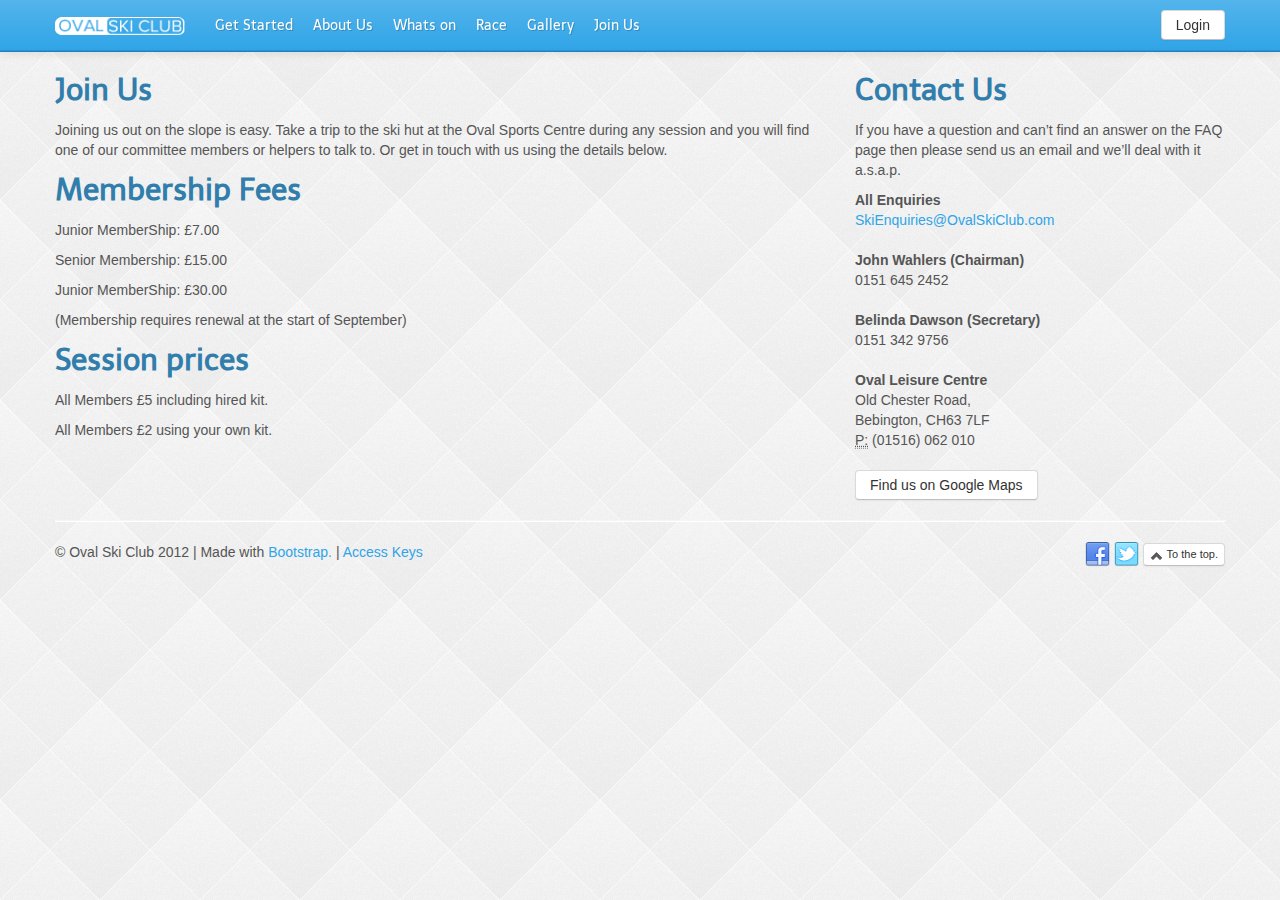
<file: joinus.html>
<!DOCTYPE html>
<html lang="en">
  <head>
    <meta charset="utf-8">
    <title>OSC | Join Us</title>
    <meta name="viewport" content="width=device-width, initial-scale=1.0">
    <meta name="description" content="Oval Ski Club">
    <meta name="author" content="Sam Rowell">

    <!-- The styles -->
    <link href="assets/css/bootstrap.css" rel="stylesheet">
    <style type="text/css">
      body {
        padding-top: 60px;
        padding-bottom: 30px;
      }
    </style>
    <link href="assets/css/bootstrap-responsive.css" rel="stylesheet">

    <!-- The HTML5 shim, for IE6-8 support of HTML5 elements -->
    <!--[if lt IE 9]>
      <script src="http://html5shim.googlecode.com/svn/trunk/html5.js"></script>
    <![endif]-->

    <!-- The fav and touch icons -->
    <link rel="shortcut icon" href="assets/ico/favicon.ico">
    <link rel="apple-touch-icon-precomposed" sizes="144x144" href="assets/ico/apple-touch-icon-144-precomposed.png">
    <link rel="apple-touch-icon-precomposed" sizes="114x114" href="assets/ico/apple-touch-icon-114-precomposed.png">
    <link rel="apple-touch-icon-precomposed" sizes="72x72" href="assets/ico/apple-touch-icon-72-precomposed.png">
    <link rel="apple-touch-icon-precomposed" href="assets/ico/apple-touch-icon-57-precomposed.png">
  </head>

  <body>
    <!-- MAIN MENU -->
    <div class="navbar navbar-fixed-top">            <!-- '-inverse' for a different coloured menu -->
      <div class="navbar-inner">
        <div class="container">
          <a class="btn btn-navbar" data-toggle="collapse" data-target=".nav-collapse">
            <span class="icon-bar"></span>
            <span class="icon-bar"></span>
            <span class="icon-bar"></span>
          </a>

          <a class="brand" href="index.html" accesskey="H">
            <img src="assets/img/logo.png" height="20px" width="130" alt="Oval Ski Club">
          </a> <!--<img src="assets/img/logo.png">-->

          <div class="nav-collapse collapse">
            <ul class="nav" style="margin-top: 0px;">
              <li><a href="getstarted.html" accesskey="1">Get Started</a></li>
              <li><a href="aboutus.html" accesskey="2">About Us</a></li>
              <li><a href="whatson.html" accesskey="3">Whats on</a></li>
              <li><a href="race.html" accesskey="4">Race</a></li>
              <li><a href="gallery.html" accesskey="5">Gallery</a></li>
              <li><a href="joinus.html" accesskey="6">Join Us</a></li>      
            </ul>           
            <!-- Button to trigger modal -->
            <a href="#LoginModal" role="button" class="btn pull-right" data-toggle="modal" accesskey="L">Login</a>
          </div><!--/.nav-collapse -->
        </div>
      </div>
    </div>
    <!-- END MAIN MENU -->
     
     
    <!-- Login Modal -->
    <div class="modal hide fade in" id="LoginModal" tabindex="-1" role="dialog" aria-labelledby="myModalLabel" aria-hidden="true">
      <div class="modal-header">
        <button type="button" class="close" data-dismiss="modal" aria-hidden="true">×</button>
        <h3 id="myModalLabel">Member Login</h3>
      </div>
      <div class="modal-body">
        <p></p>
          <form id="login_form" class="form-horizontal" method="post" action="login.html">
            <div class="control-group">
              <label class="control-label" for="inputEmail">Email</label>
              <div class="controls">
                <input type="text" id="inputEmail" placeholder="Email">
              </div>
            </div>
            <div class="control-group">
              <label class="control-label" for="inputPassword">Password</label>
              <div class="controls">
                <input type="password" id="inputPassword" placeholder="Password">
              </div>
            </div>
            <a href="#PassRetModal" class="controls" data-dismiss="modal" data-toggle="modal" >Forgotten Password?</a> <!-- Button to trigger password ret modal -->    
            <div class="control-group">
              <div class="controls">
                <label class="checkbox">
                  <input type="checkbox">Remember me</label>
              </div>
            </div>
          </form>             
      </div>
      <div class="modal-footer">
        <a href="#RegisterModal" role="button" class="btn btn-info pull-left" data-dismiss="modal" data-toggle="modal">Register</a> <!-- Button to trigger registration modal -->
        <button class="btn" data-dismiss="modal" aria-hidden="true">Cancel</button>
        <button type="submit" class="btn btn-primary" form="login_form" >Sign in</button>
      </div>
    </div>

    <!-- Password Retrieval Modal -->
    <div class="modal hide fade in" id="PassRetModal" tabindex="-1" role="dialog" aria-labelledby="myModalLabel" aria-hidden="true">
      <div class="modal-header">
        <button type="button" class="close" data-dismiss="modal" aria-hidden="true">×</button>
        <h3 id="myModalLabel">Password Retrieval</h3>
      </div>
      <div class="modal-body">
        <p></p>
          <form id="PassRet_form" class="form-horizontal" method="post" action="login.html">
            <div class="control-group">
              <label class="control-label" for="inputEmail">Email</label>
              <div class="controls">
                <input type="text" id="inputEmail" placeholder="Email">
              </div>
            </div>
            <div class="control-group">
              <label class="control-label" for="inputPassword">Password</label>
              <div class="controls">
                <input type="password" id="inputPassword" placeholder="Password">
              </div>
            </div>
          </form>             
      </div>
      <div class="modal-footer">
        <button class="btn" data-dismiss="modal" aria-hidden="true">Cancel</button>
        <button type="submit" class="btn btn-primary" form="PassRet_form" >Continue</button>
      </div>
    </div>

   <!-- Registration Modal -->
    <div class="modal hide fade in" id="RegisterModal" tabindex="-1" role="dialog" aria-labelledby="myModalLabel" aria-hidden="true">
      <div class="modal-header">
        <button type="button" class="close" data-dismiss="modal" aria-hidden="true">×</button>
        <h3 id="myModalLabel">Welcome!</h3>
      </div>
      <div class="modal-body">
        <p></p>
          <form id="register_form" class="form-horizontal" method="post" action="login.html">
            <div class="control-group">
              <label class="control-label" for="inputEmail">First Name:</label>
              <div class="controls">
                <input type="text" id="inputFName" placeholder="First Name">
              </div>
            </div>
            <div class="control-group">
              <label class="control-label" for="inputEmail">Surname:</label>
              <div class="controls">
                <input type="text" id="inputSName" placeholder="Second Name">
              </div>
            </div>
            <div class="control-group">
              <label class="control-label" for="inputEmail">Your Email:</label>
              <div class="controls">
                <input type="text" id="inputEmail" placeholder="Email">
              </div>
            </div>
            <div class="control-group">
              <label class="control-label" for="inputEmail">Re-enter Email:</label>
              <div class="controls">
                <input type="text" id="inputEmail2" placeholder="Email">
              </div>
            </div>
            <div class="control-group">
              <label class="control-label" for="inputPassword">New Password:</label>
              <div class="controls">
                <input type="password" id="inputPassword" placeholder="Password">
              </div>
            </div>
            <div class="control-group">
              <label class="control-label" for="inputPassword">Confirm Password:</label>
              <div class="controls">
                <input type="password" id="inputPassword" placeholder="Password">
              </div>
            </div>
            <div class="control-group">
              <label class="control-label" for="inputAbility">Skiing Experience:</label>
              <div class="controls">
                <select>
                  <option>Beginner</option>
                  <option>Intermediate</option>
                  <option>Professional</option>
                  <option>None Skier</option>
                  <option>Disabled</option>
                </select>
              </div>
            </div>
          </form>             
      </div>
      <div class="modal-footer">
        <button class="btn" data-dismiss="modal" aria-hidden="true">Cancel</button>
        <button type="submit" class="btn btn-primary" form="login_form" >Register</button>
      </div>
    </div>

  <div class="container">

      <!-- Example row of columns -->
      <div class="row">
        
        <div class="span8">
          <h2>Join Us</h2>
          <p>Joining us out on the slope is easy. Take a trip to the ski hut at the Oval Sports Centre during any session and you will find one of our committee members or helpers to talk to. Or get in touch with us using the details below.</p>

          <h2>Membership Fees</h2>
          <p>Junior MemberShip: £7.00</p>
          <p>Senior Membership: £15.00</p>
          <p>Junior MemberShip: £30.00</p>
          <p>(Membership requires renewal at the start of September)</p>

          <h2>Session prices</h2>
          <p>All Members £5 including hired kit.</p>
          <p>All Members £2 using your own kit.</p>  
          
        </div>           

        <div class="span4">
          <h2>Contact Us</h2>
          <p>If you have a question and can’t find an answer on the FAQ page then please send us an email and we’ll deal with it a.s.a.p.</p>

          <address>
            <strong>All Enquiries</strong><br>
            <a href="mailto:#">SkiEnquiries@OvalSkiClub.com</a>
          </address>
          <address>
            <strong>John Wahlers (Chairman)</strong><br>
            0151 645 2452</a>
          </address>
          <address>
            <strong>Belinda Dawson (Secretary)</strong><br>
            0151 342 9756</a>
          </address>
          <address>
            <strong>Oval Leisure Centre</strong><br>
            Old Chester Road,<br>
            Bebington, 
            CH63 7LF<br>
            <abbr title="Phone">P:</abbr> (01516) 062 010
          </address>
          <!-- Button to trigger modal -->
          <a href="#MapModal" role="button" class="btn" data-toggle="modal">Find us on Google Maps</a>

           <!-- Modal -->
          <div class="modal hide fade in" id="MapModal" tabindex="-1" role="dialog" aria-labelledby="myModalLabel" aria-hidden="true">
            <div class="modal-header">
              <button type="button" class="close" data-dismiss="modal" aria-hidden="true">×</button>
              <h3 id="MapModalLabel">Here we are!</h3>
            </div>
            <div class="modal-body">
              <iframe width="520" height="390" frameborder="0" scrolling="no" marginheight="0" marginwidth="0" src="https://maps.google.co.uk/maps?f=q&amp;source=s_q&amp;hl=en&amp;geocode=&amp;q=The+Oval+Leisure+Centre,+Old+Chester+Road,+Bebington&amp;aq=1&amp;oq=oval+sports&amp;sll=52.8382,-2.327815&amp;sspn=10.149213,25.993652&amp;ie=UTF8&amp;hq=The+Oval+Leisure+Centre,+Old+Chester+Road,+Bebington&amp;t=m&amp;z=15&amp;iwloc=A&amp;output=embed"></iframe><br/>                
            </div>

            <div class="modal-footer">
              <a class="btn" href="https://maps.google.co.uk/maps?f=q&amp;source=embed&amp;hl=en&amp;geocode=&amp;q=The+Oval+Leisure+Centre,+Old+Chester+Road,+Bebington&amp;aq=1&amp;oq=oval+sports&amp;sll=52.8382,-2.327815&amp;sspn=10.149213,25.993652&amp;ie=UTF8&amp;hq=The+Oval+Leisure+Centre,+Old+Chester+Road,+Bebington&amp;t=m&amp;z=15&amp;iwloc=A" target="_blank">View in Google &raquo;</a>
              <button class="btn" data-dismiss="modal" aria-hidden="true">Cancel</button>
            </div>

          </div>               
        </div>
      </div>

      <hr>

      <footer>
        <div class="row">
          <div class="span6">
            <p>&copy; Oval Ski Club 2012 |  Made with 
            <a target="_blank" href="http://getbootstrap.com">Bootstrap.</a> | <a href="access.html" accesskey="K"> Access Keys</a></p>
          </div>
          <div class="pull-right">       
            <a href="http://www.facebook.com/group.php?gid=2256597544" target="_blank" accesskey="G"> <img src="assets/img/facebook.png" height="25" width="25" alt="Facebook"/></a>
            <a href="http://www.twitter.com" target="_blank" accesskey="T"> <img src="assets/img/twitter.png" height="25" width="25" alt="Twitter"/></a>
            <a class="btn btn-mini"  href="#"><i class="icon-chevron-up"></i> To the top.</a>
          </div>
        </div>
      </footer>

    </div>     <!-- /container -->

        <!-- The javascript
    ================================================== -->
    <!-- Placed at the end of the document so the pages load faster -->
    <script src="assets/js/jquery.js"></script>
    <script src="assets/js/bootstrap-transition.js"></script>
    <script src="assets/js/bootstrap-alert.js"></script>
    <script src="assets/js/bootstrap-modal.js"></script>
    <script src="assets/js/bootstrap-dropdown.js"></script>
    <script src="assets/js/bootstrap-scrollspy.js"></script>
    <script src="assets/js/bootstrap-tab.js"></script>
    <script src="assets/js/bootstrap-tooltip.js"></script>
    <script src="assets/js/bootstrap-popover.js"></script>
    <script src="assets/js/bootstrap-button.js"></script>
    <script src="assets/js/bootstrap-collapse.js"></script>
    <script src="assets/js/bootstrap-carousel.js"></script>
    <script src="assets/js/bootstrap-typeahead.js"></script>

  </body>
</html>
</file>
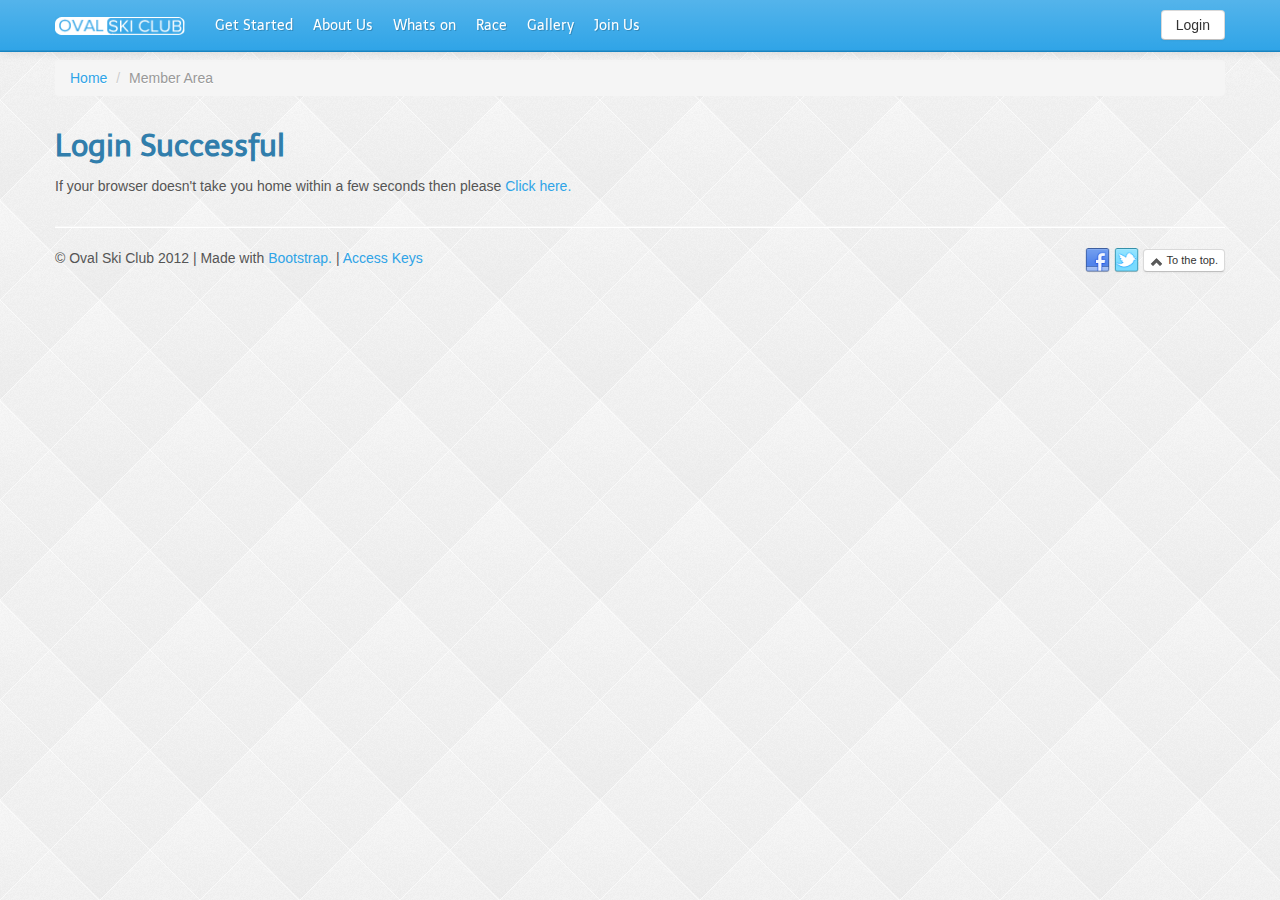
<file: login.html>
<!DOCTYPE html>
<html lang="en">
  <head>
    <meta charset="utf-8">
    <title>OSC | Member Area</title>
    <meta name="viewport" content="width=device-width, initial-scale=1.0">
    <meta name="description" content="Oval Ski Club">
    <meta name="author" content="Sam Rowell">

    <!--Redirect to home page 
    <meta http-equiv="refresh" content="4"; URL="index.html">
    <meta name="keywords" content="automatic redirection"> -->

    <!-- The styles -->
    <link href="assets/css/bootstrap.css" rel="stylesheet">
    <style type="text/css">
      body {
        padding-top: 60px;
        padding-bottom: 30px;
      }
    </style>
    <link href="assets/css/bootstrap-responsive.css" rel="stylesheet">

    <!-- The HTML5 shim, for IE6-8 support of HTML5 elements -->
    <!--[if lt IE 9]>
      <script src="http://html5shim.googlecode.com/svn/trunk/html5.js"></script>
    <![endif]-->

    <!-- The fav and touch icons -->
    <link rel="shortcut icon" href="assets/ico/favicon.ico">
    <link rel="apple-touch-icon-precomposed" sizes="144x144" href="assets/ico/apple-touch-icon-144-precomposed.png">
    <link rel="apple-touch-icon-precomposed" sizes="114x114" href="assets/ico/apple-touch-icon-114-precomposed.png">
    <link rel="apple-touch-icon-precomposed" sizes="72x72" href="assets/ico/apple-touch-icon-72-precomposed.png">
    <link rel="apple-touch-icon-precomposed" href="assets/ico/apple-touch-icon-57-precomposed.png">
  </head>

  <body>
    <!-- MAIN MENU -->
    <div class="navbar navbar-fixed-top">            <!-- '-inverse' for a different coloured menu -->
      <div class="navbar-inner">
        <div class="container">
          <a class="btn btn-navbar" data-toggle="collapse" data-target=".nav-collapse">
            <span class="icon-bar"></span>
            <span class="icon-bar"></span>
            <span class="icon-bar"></span>
          </a>

          <a class="brand" href="index.html" accesskey="H">
            <img src="assets/img/logo.png" height="20px" width="130" alt="Oval Ski Club">
          </a> <!--<img src="assets/img/logo.png">-->

          <div class="nav-collapse collapse">
            <ul class="nav" style="margin-top: 0px;">
              <li><a href="getstarted.html" accesskey="1">Get Started</a></li>
              <li><a href="aboutus.html" accesskey="2">About Us</a></li>
              <li><a href="whatson.html" accesskey="3">Whats on</a></li>
              <li><a href="race.html" accesskey="4">Race</a></li>
              <li><a href="gallery.html" accesskey="5">Gallery</a></li>
              <li><a href="joinus.html" accesskey="6">Join Us</a></li>      
            </ul>           
            <!-- Button to trigger modal -->
            <a href="#LoginModal" role="button" class="btn pull-right" data-toggle="modal" accesskey="L">Login</a>
          </div><!--/.nav-collapse -->
        </div>
      </div>
    </div>
    <!-- END MAIN MENU -->
     
     
    <!-- Modal -->
    <div class="modal hide fade in" id="myModal" tabindex="-1" role="dialog" aria-labelledby="myModalLabel" aria-hidden="true">
      <div class="modal-header">
        <button type="button" class="close" data-dismiss="modal" aria-hidden="true">×</button>
        <h3 id="myModalLabel">Account Settings</h3>
      </div>
      <div class="modal-body">
        <p>Some Settings</p>         
      </div>
      <div class="modal-footer">
        <button class="btn" data-dismiss="modal" aria-hidden="true">Cancel</button>
        <button type="submit" class="btn btn-primary size="30"">Save</button>
      </div>
    </div>

    <div class="container">

      <!-- Breadcrumbs -->
      <ul class="breadcrumb">
        <li><a href="#">Home</a> <span class="divider">/</span></li>
        <li class="active">Member Area</li>
      </ul>

      <!-- Main Text -->
      <div class="row">
        <div class="span12">
          <h2>Login Successful</h2>
          <p></p>
          <p>If your browser doesn't take you home within a few seconds then please 
          <a href="index.html">Click here.</a></p>
        </div>
      </div>

      <hr>
      
      <footer>
        <div class="row">
          <div class="span6">
            <p>&copy; Oval Ski Club 2012 |  Made with 
            <a target="_blank" href="http://getbootstrap.com">Bootstrap.</a> | <a href="access.html" accesskey="K"> Access Keys</a></p>
          </div>
          <div class="pull-right">       
            <a href="http://www.facebook.com/group.php?gid=2256597544" target="_blank" accesskey="G"> <img src="assets/img/facebook.png" height="25" width="25" alt="Facebook"/></a>
            <a href="http://www.twitter.com" target="_blank" accesskey="T"> <img src="assets/img/twitter.png" height="25" width="25" alt="Twitter"/></a>
            <a class="btn btn-mini"  href="#"><i class="icon-chevron-up"></i> To the top.</a>
          </div>
        </div>
      </footer>
      
    </div>     <!-- /container -->

        <!-- The javascript
    ================================================== -->
    <!-- Placed at the end of the document so the pages load faster -->
    <script src="assets/js/jquery.js"></script>
    <script src="assets/js/bootstrap-transition.js"></script>
    <script src="assets/js/bootstrap-alert.js"></script>
    <script src="assets/js/bootstrap-modal.js"></script>
    <script src="assets/js/bootstrap-dropdown.js"></script>
    <script src="assets/js/bootstrap-scrollspy.js"></script>
    <script src="assets/js/bootstrap-tab.js"></script>
    <script src="assets/js/bootstrap-tooltip.js"></script>
    <script src="assets/js/bootstrap-popover.js"></script>
    <script src="assets/js/bootstrap-button.js"></script>
    <script src="assets/js/bootstrap-collapse.js"></script>
    <script src="assets/js/bootstrap-carousel.js"></script>
    <script src="assets/js/bootstrap-typeahead.js"></script>

  </body>
</html>
</file>
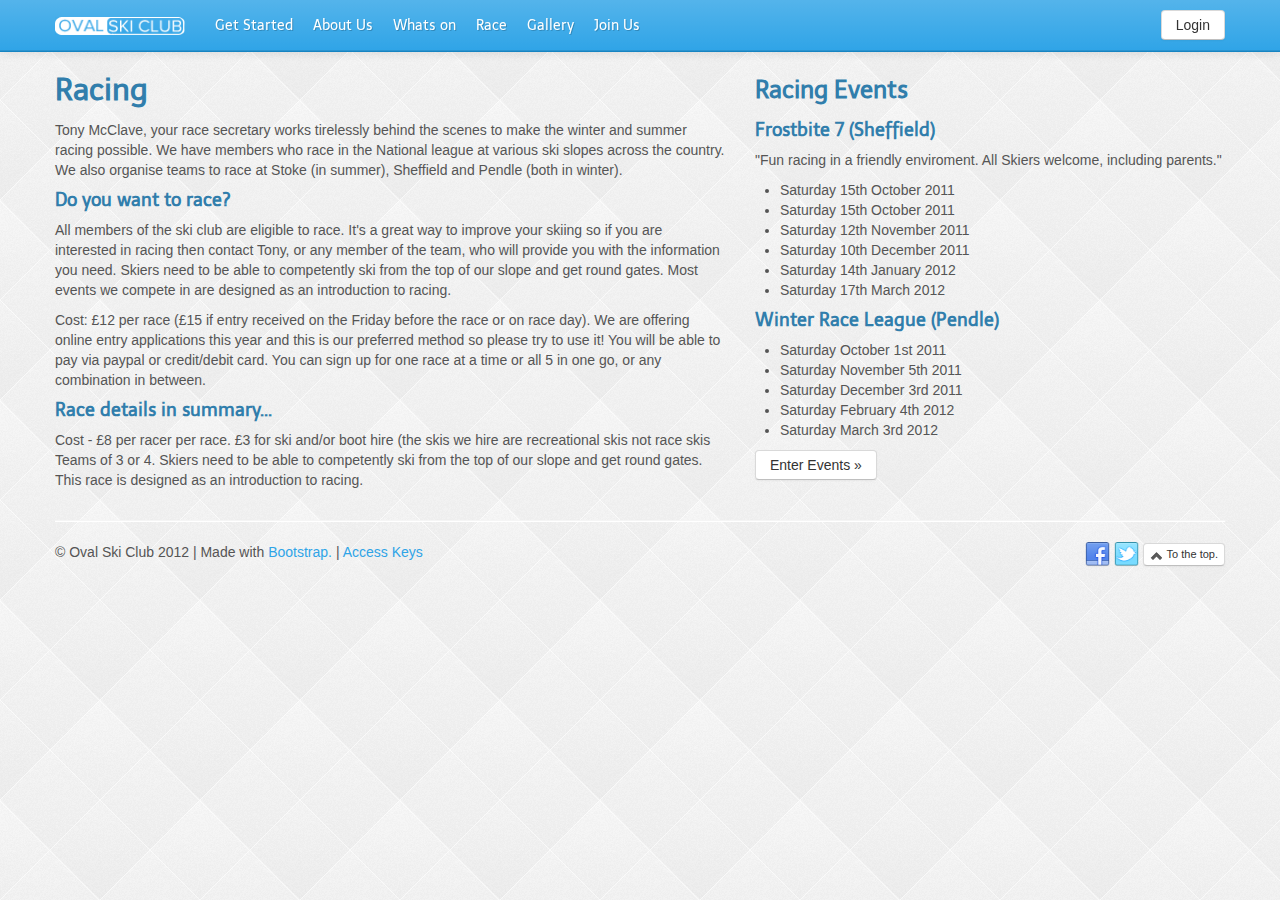
<file: race.html>
<!DOCTYPE html>
<html lang="en">
  <head>
    <meta charset="utf-8">
    <title>OSC | Race</title>
    <meta name="viewport" content="width=device-width, initial-scale=1.0">
    <meta name="description" content="Oval Ski Club">
    <meta name="author" content="Sam Rowell">

    <!-- The styles -->
    <link href="assets/css/bootstrap.css" rel="stylesheet">
    <style type="text/css">
      body {
        padding-top: 60px;
        padding-bottom: 30px;
      }
    </style>
    <link href="assets/css/bootstrap-responsive.css" rel="stylesheet">

    <!-- The HTML5 shim, for IE6-8 support of HTML5 elements -->
    <!--[if lt IE 9]>
      <script src="http://html5shim.googlecode.com/svn/trunk/html5.js"></script>
    <![endif]-->

    <!-- The fav and touch icons -->
    <link rel="shortcut icon" href="assets/ico/favicon.ico">
    <link rel="apple-touch-icon-precomposed" sizes="144x144" href="assets/ico/apple-touch-icon-144-precomposed.png">
    <link rel="apple-touch-icon-precomposed" sizes="114x114" href="assets/ico/apple-touch-icon-114-precomposed.png">
    <link rel="apple-touch-icon-precomposed" sizes="72x72" href="assets/ico/apple-touch-icon-72-precomposed.png">
    <link rel="apple-touch-icon-precomposed" href="assets/ico/apple-touch-icon-57-precomposed.png">
  </head>

  <body>
    <!-- MAIN MENU -->
    <div class="navbar navbar-fixed-top">            <!-- '-inverse' for a different coloured menu -->
      <div class="navbar-inner">
        <div class="container">
          <a class="btn btn-navbar" data-toggle="collapse" data-target=".nav-collapse">
            <span class="icon-bar"></span>
            <span class="icon-bar"></span>
            <span class="icon-bar"></span>
          </a>

          <a class="brand" href="index.html" accesskey="H">
            <img src="assets/img/logo.png" height="20px" width="130" alt="Oval Ski Club">
          </a> <!--<img src="assets/img/logo.png">-->

          <div class="nav-collapse collapse">
            <ul class="nav" style="margin-top: 0px;">
              <li><a href="getstarted.html" accesskey="1">Get Started</a></li>
              <li><a href="aboutus.html" accesskey="2">About Us</a></li>
              <li><a href="whatson.html" accesskey="3">Whats on</a></li>
              <li><a href="race.html" accesskey="4">Race</a></li>
              <li><a href="gallery.html" accesskey="5">Gallery</a></li>
              <li><a href="joinus.html" accesskey="6">Join Us</a></li>      
            </ul>           
            <!-- Button to trigger modal -->
            <a href="#LoginModal" role="button" class="btn pull-right" data-toggle="modal" accesskey="L">Login</a>
          </div><!--/.nav-collapse -->
        </div>
      </div>
    </div>
    <!-- END MAIN MENU -->
     
     
    <!-- Login Modal -->
    <div class="modal hide fade in" id="LoginModal" tabindex="-1" role="dialog" aria-labelledby="myModalLabel" aria-hidden="true">
      <div class="modal-header">
        <button type="button" class="close" data-dismiss="modal" aria-hidden="true">×</button>
        <h3 id="myModalLabel">Member Login</h3>
      </div>
      <div class="modal-body">
        <p></p>
          <form id="login_form" class="form-horizontal" method="post" action="login.html">
            <div class="control-group">
              <label class="control-label" for="inputEmail">Email</label>
              <div class="controls">
                <input type="text" id="inputEmail" placeholder="Email">
              </div>
            </div>
            <div class="control-group">
              <label class="control-label" for="inputPassword">Password</label>
              <div class="controls">
                <input type="password" id="inputPassword" placeholder="Password">
              </div>
            </div>
            <a href="#PassRetModal" class="controls" data-dismiss="modal" data-toggle="modal" >Forgotten Password?</a> <!-- Button to trigger password ret modal -->    
            <div class="control-group">
              <div class="controls">
                <label class="checkbox">
                  <input type="checkbox">Remember me</label>
              </div>
            </div>
          </form>             
      </div>
      <div class="modal-footer">
        <a href="#RegisterModal" role="button" class="btn btn-info pull-left" data-dismiss="modal" data-toggle="modal">Register</a> <!-- Button to trigger registration modal -->
        <button class="btn" data-dismiss="modal" aria-hidden="true">Cancel</button>
        <button type="submit" class="btn btn-primary" form="login_form" >Sign in</button>
      </div>
    </div>

    <!-- Password Retrieval Modal -->
    <div class="modal hide fade in" id="PassRetModal" tabindex="-1" role="dialog" aria-labelledby="myModalLabel" aria-hidden="true">
      <div class="modal-header">
        <button type="button" class="close" data-dismiss="modal" aria-hidden="true">×</button>
        <h3 id="myModalLabel">Password Retrieval</h3>
      </div>
      <div class="modal-body">
        <p></p>
          <form id="PassRet_form" class="form-horizontal" method="post" action="login.html">
            <div class="control-group">
              <label class="control-label" for="inputEmail">Email</label>
              <div class="controls">
                <input type="text" id="inputEmail" placeholder="Email">
              </div>
            </div>
            <div class="control-group">
              <label class="control-label" for="inputPassword">Password</label>
              <div class="controls">
                <input type="password" id="inputPassword" placeholder="Password">
              </div>
            </div>
          </form>             
      </div>
      <div class="modal-footer">
        <button class="btn" data-dismiss="modal" aria-hidden="true">Cancel</button>
        <button type="submit" class="btn btn-primary" form="PassRet_form" >Continue</button>
      </div>
    </div>

   <!-- Registration Modal -->
    <div class="modal hide fade in" id="RegisterModal" tabindex="-1" role="dialog" aria-labelledby="myModalLabel" aria-hidden="true">
      <div class="modal-header">
        <button type="button" class="close" data-dismiss="modal" aria-hidden="true">×</button>
        <h3 id="myModalLabel">Welcome!</h3>
      </div>
      <div class="modal-body">
        <p></p>
          <form id="register_form" class="form-horizontal" method="post" action="login.html">
            <div class="control-group">
              <label class="control-label" for="inputEmail">First Name:</label>
              <div class="controls">
                <input type="text" id="inputFName" placeholder="First Name">
              </div>
            </div>
            <div class="control-group">
              <label class="control-label" for="inputEmail">Surname:</label>
              <div class="controls">
                <input type="text" id="inputSName" placeholder="Second Name">
              </div>
            </div>
            <div class="control-group">
              <label class="control-label" for="inputEmail">Your Email:</label>
              <div class="controls">
                <input type="text" id="inputEmail" placeholder="Email">
              </div>
            </div>
            <div class="control-group">
              <label class="control-label" for="inputEmail">Re-enter Email:</label>
              <div class="controls">
                <input type="text" id="inputEmail2" placeholder="Email">
              </div>
            </div>
            <div class="control-group">
              <label class="control-label" for="inputPassword">New Password:</label>
              <div class="controls">
                <input type="password" id="inputPassword" placeholder="Password">
              </div>
            </div>
            <div class="control-group">
              <label class="control-label" for="inputPassword">Confirm Password:</label>
              <div class="controls">
                <input type="password" id="inputPassword" placeholder="Password">
              </div>
            </div>
            <div class="control-group">
              <label class="control-label" for="inputAbility">Skiing Experience:</label>
              <div class="controls">
                <select>
                  <option>Beginner</option>
                  <option>Intermediate</option>
                  <option>Professional</option>
                  <option>None Skier</option>
                  <option>Disabled</option>
                </select>
              </div>
            </div>
          </form>             
      </div>
      <div class="modal-footer">
        <button class="btn" data-dismiss="modal" aria-hidden="true">Cancel</button>
        <button type="submit" class="btn btn-primary" form="login_form" >Register</button>
      </div>
    </div>

  <div class="container">
    <div class="row">
        <div class="span7">
          <h2>Racing</h2>
          <p>Tony McClave, your race secretary works tirelessly behind the scenes to make the winter and summer racing possible. We have members who race in the National league at various ski slopes across the country. We also organise teams to race at Stoke (in summer), Sheffield and Pendle (both in winter).</p>

          <h4>Do you want to race?</h4>

          <p>All members of the ski club are eligible to race.
          It's a great way to improve your skiing so if you are interested in racing then contact Tony, or any member of the team, who will provide you with the information you need. Skiers need to be able to competently ski from the top of our slope and get round gates. Most events we compete in are designed as an introduction to racing.</p>

          <p>Cost: £12 per race (£15 if entry received on the Friday before the race or on race day). We are offering online entry applications this year and this is our preferred method so please try to use it! You will be able to pay via paypal or credit/debit card. You can sign up for one race at a time or all 5 in one go, or any combination in between.</p>

          <h4>Race details in summary...</h4>
          <p>Cost - £8 per racer per race. 
          £3 for ski and/or boot hire (the skis we hire are recreational skis not race skis
          Teams of 3 or 4. 
          Skiers need to be able to competently ski from the top of our slope and get round gates. 
          This race is designed as an introduction to racing.</p>
        </div>

        <div class="span5">
          <h3>Racing Events</h3>
          <h4>Frostbite 7 (Sheffield)</h4>
          <p>"Fun racing in a friendly enviroment. All Skiers welcome, including parents."</p>
            <ul>
              <li>Saturday 15th October 2011</li>
              <li>Saturday 15th October 2011</li>
              <li>Saturday 12th November 2011</li>
              <li>Saturday 10th December 2011</li>
              <li>Saturday 14th January 2012</li>
              <li>Saturday 17th March 2012</li>
            </ul>
            <p></p>

          <h4>Winter Race League (Pendle)</h4>
          <p></p>
            <ul>
              <li>Saturday October 1st 2011</li>
              <li>Saturday November 5th 2011</li>
              <li>Saturday December 3rd 2011</li>
              <li>Saturday February 4th 2012</li>
              <li>Saturday March 3rd 2012  </li>
            </ul>
          <a class="btn" href="joinus.html">Enter Events &raquo;</a>
        </div>
      </div>


      <hr>

      <footer>
        <div class="row">
          <div class="span6">
            <p>&copy; Oval Ski Club 2012 |  Made with 
            <a target="_blank" href="http://getbootstrap.com">Bootstrap.</a> | <a href="access.html" accesskey="K"> Access Keys</a></p>
          </div>
          <div class="pull-right">       
            <a href="http://www.facebook.com/group.php?gid=2256597544" target="_blank" accesskey="G"> <img src="assets/img/facebook.png" height="25" width="25" alt="Facebook"/></a>
            <a href="http://www.twitter.com" target="_blank" accesskey="T"> <img src="assets/img/twitter.png" height="25" width="25" alt="Twitter"/></a>
            <a class="btn btn-mini"  href="#"><i class="icon-chevron-up"></i> To the top.</a>
          </div>
        </div>
      </footer>

    </div>     <!-- /container -->

        <!-- The javascript
    ================================================== -->
    <!-- Placed at the end of the document so the pages load faster -->
    <script src="assets/js/jquery.js"></script>
    <script src="assets/js/bootstrap-transition.js"></script>
    <script src="assets/js/bootstrap-alert.js"></script>
    <script src="assets/js/bootstrap-modal.js"></script>
    <script src="assets/js/bootstrap-dropdown.js"></script>
    <script src="assets/js/bootstrap-scrollspy.js"></script>
    <script src="assets/js/bootstrap-tab.js"></script>
    <script src="assets/js/bootstrap-tooltip.js"></script>
    <script src="assets/js/bootstrap-popover.js"></script>
    <script src="assets/js/bootstrap-button.js"></script>
    <script src="assets/js/bootstrap-collapse.js"></script>
    <script src="assets/js/bootstrap-carousel.js"></script>
    <script src="assets/js/bootstrap-typeahead.js"></script>

  </body>
</html>
</file>
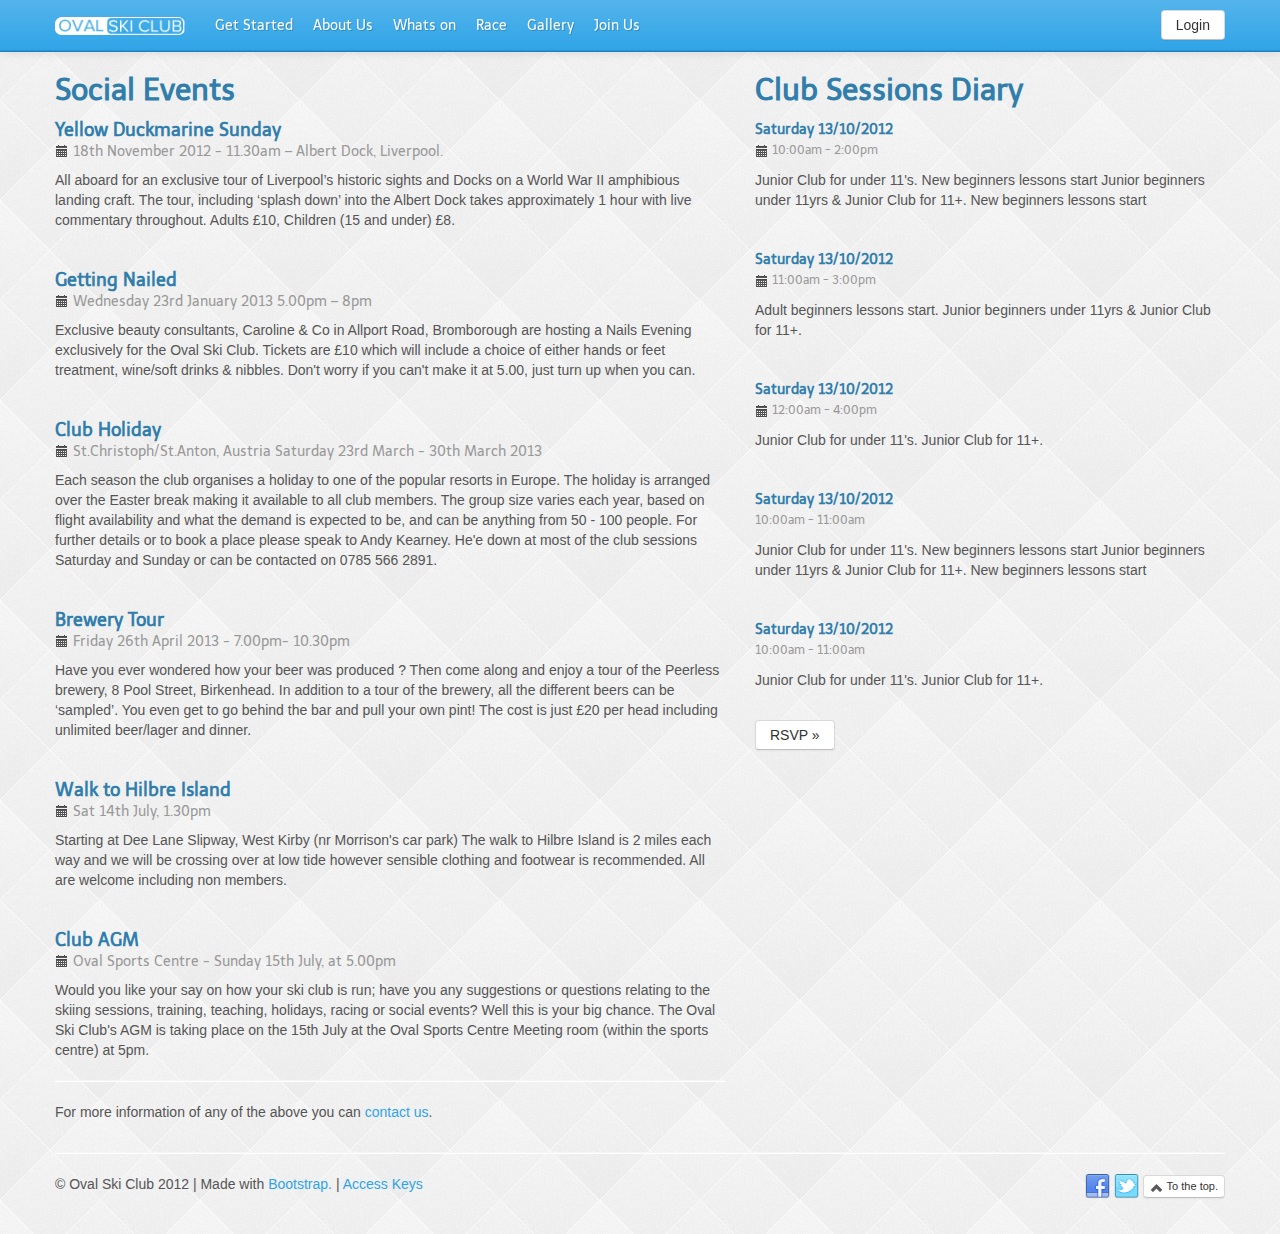
<file: whatson.html>
<!DOCTYPE html>
<html lang="en">
  <head>
    <meta charset="utf-8">
    <title>OSC | Whats on</title>
    <meta name="viewport" content="width=device-width, initial-scale=1.0">
    <meta name="description" content="Oval Ski Club">
    <meta name="author" content="Sam Rowell">
    <!-- The styles -->
    <link href="assets/css/bootstrap.css" rel="stylesheet">
    <style type="text/css">
      body {
        padding-top: 60px;
        padding-bottom: 30px;
      }
    </style>
    <link href="assets/css/bootstrap-responsive.css" rel="stylesheet">

    <!-- The HTML5 shim, for IE6-8 support of HTML5 elements -->
    <!--[if lt IE 9]>
      <script src="http://html5shim.googlecode.com/svn/trunk/html5.js"></script>
    <![endif]-->

    <!-- The fav and touch icons -->
    <link rel="shortcut icon" href="assets/ico/favicon.ico">
    <link rel="apple-touch-icon-precomposed" sizes="144x144" href="assets/ico/apple-touch-icon-144-precomposed.png">
    <link rel="apple-touch-icon-precomposed" sizes="114x114" href="assets/ico/apple-touch-icon-114-precomposed.png">
    <link rel="apple-touch-icon-precomposed" sizes="72x72" href="assets/ico/apple-touch-icon-72-precomposed.png">
    <link rel="apple-touch-icon-precomposed" href="assets/ico/apple-touch-icon-57-precomposed.png">
  </head>

  <body>
    <!-- MAIN MENU -->
    <div class="navbar navbar-fixed-top">            <!-- '-inverse' for a different coloured menu -->
      <div class="navbar-inner">
        <div class="container">
          <a class="btn btn-navbar" data-toggle="collapse" data-target=".nav-collapse">
            <span class="icon-bar"></span>
            <span class="icon-bar"></span>
            <span class="icon-bar"></span>
          </a>

          <a class="brand" href="index.html" accesskey="H">
            <img src="assets/img/logo.png" height="20px" width="130" alt="Oval Ski Club">
          </a> <!--<img src="assets/img/logo.png">-->

          <div class="nav-collapse collapse">
            <ul class="nav" style="margin-top: 0px;">
              <li><a href="getstarted.html" accesskey="1">Get Started</a></li>
              <li><a href="aboutus.html" accesskey="2">About Us</a></li>
              <li><a href="whatson.html" accesskey="3">Whats on</a></li>
              <li><a href="race.html" accesskey="4">Race</a></li>
              <li><a href="gallery.html" accesskey="5">Gallery</a></li>
              <li><a href="joinus.html" accesskey="6">Join Us</a></li>      
            </ul>           
            <!-- Button to trigger modal -->
            <a href="#LoginModal" role="button" class="btn pull-right" data-toggle="modal" accesskey="L">Login</a>
          </div><!--/.nav-collapse -->
        </div>
      </div>
    </div>
    <!-- END MAIN MENU -->
     
     
    <!-- Login Modal -->
    <div class="modal hide fade in" id="LoginModal" tabindex="-1" role="dialog" aria-labelledby="myModalLabel" aria-hidden="true">
      <div class="modal-header">
        <button type="button" class="close" data-dismiss="modal" aria-hidden="true">×</button>
        <h3 id="myModalLabel">Member Login</h3>
      </div>
      <div class="modal-body">
        <p></p>
          <form id="login_form" class="form-horizontal" method="post" action="login.html">
            <div class="control-group">
              <label class="control-label" for="inputEmail">Email</label>
              <div class="controls">
                <input type="text" id="inputEmail" placeholder="Email">
              </div>
            </div>
            <div class="control-group">
              <label class="control-label" for="inputPassword">Password</label>
              <div class="controls">
                <input type="password" id="inputPassword" placeholder="Password">
              </div>
            </div>
            <a href="#PassRetModal" class="controls" data-dismiss="modal" data-toggle="modal" >Forgotten Password?</a> <!-- Button to trigger password ret modal -->    
            <div class="control-group">
              <div class="controls">
                <label class="checkbox">
                  <input type="checkbox">Remember me</label>
              </div>
            </div>
          </form>             
      </div>
      <div class="modal-footer">
        <a href="#RegisterModal" role="button" class="btn btn-info pull-left" data-dismiss="modal" data-toggle="modal">Register</a> <!-- Button to trigger registration modal -->
        <button class="btn" data-dismiss="modal" aria-hidden="true">Cancel</button>
        <button type="submit" class="btn btn-primary" form="login_form" >Sign in</button>
      </div>
    </div>

    <!-- Password Retrieval Modal -->
    <div class="modal hide fade in" id="PassRetModal" tabindex="-1" role="dialog" aria-labelledby="myModalLabel" aria-hidden="true">
      <div class="modal-header">
        <button type="button" class="close" data-dismiss="modal" aria-hidden="true">×</button>
        <h3 id="myModalLabel">Password Retrieval</h3>
      </div>
      <div class="modal-body">
        <p></p>
          <form id="PassRet_form" class="form-horizontal" method="post" action="login.html">
            <div class="control-group">
              <label class="control-label" for="inputEmail">Email</label>
              <div class="controls">
                <input type="text" id="inputEmail" placeholder="Email">
              </div>
            </div>
            <div class="control-group">
              <label class="control-label" for="inputPassword">Password</label>
              <div class="controls">
                <input type="password" id="inputPassword" placeholder="Password">
              </div>
            </div>
          </form>             
      </div>
      <div class="modal-footer">
        <button class="btn" data-dismiss="modal" aria-hidden="true">Cancel</button>
        <button type="submit" class="btn btn-primary" form="PassRet_form" >Continue</button>
      </div>
    </div>

   <!-- Registration Modal -->
    <div class="modal hide fade in" id="RegisterModal" tabindex="-1" role="dialog" aria-labelledby="myModalLabel" aria-hidden="true">
      <div class="modal-header">
        <button type="button" class="close" data-dismiss="modal" aria-hidden="true">×</button>
        <h3 id="myModalLabel">Welcome!</h3>
      </div>
      <div class="modal-body">
        <p></p>
          <form id="register_form" class="form-horizontal" method="post" action="login.html">
            <div class="control-group">
              <label class="control-label" for="inputEmail">First Name:</label>
              <div class="controls">
                <input type="text" id="inputFName" placeholder="First Name">
              </div>
            </div>
            <div class="control-group">
              <label class="control-label" for="inputEmail">Surname:</label>
              <div class="controls">
                <input type="text" id="inputSName" placeholder="Second Name">
              </div>
            </div>
            <div class="control-group">
              <label class="control-label" for="inputEmail">Your Email:</label>
              <div class="controls">
                <input type="text" id="inputEmail" placeholder="Email">
              </div>
            </div>
            <div class="control-group">
              <label class="control-label" for="inputEmail">Re-enter Email:</label>
              <div class="controls">
                <input type="text" id="inputEmail2" placeholder="Email">
              </div>
            </div>
            <div class="control-group">
              <label class="control-label" for="inputPassword">New Password:</label>
              <div class="controls">
                <input type="password" id="inputPassword" placeholder="Password">
              </div>
            </div>
            <div class="control-group">
              <label class="control-label" for="inputPassword">Confirm Password:</label>
              <div class="controls">
                <input type="password" id="inputPassword" placeholder="Password">
              </div>
            </div>
            <div class="control-group">
              <label class="control-label" for="inputAbility">Skiing Experience:</label>
              <div class="controls">
                <select>
                  <option>Beginner</option>
                  <option>Intermediate</option>
                  <option>Professional</option>
                  <option>None Skier</option>
                  <option>Disabled</option>
                </select>
              </div>
            </div>
          </form>             
      </div>
      <div class="modal-footer">
        <button class="btn" data-dismiss="modal" aria-hidden="true">Cancel</button>
        <button type="submit" class="btn btn-primary" form="login_form" >Register</button>
      </div>
    </div>

  <div class="container">

      <!-- Example row of columns -->
      <div class="row">
        <div class="span7">
          <h2>Social Events</h2>
          <h4>Yellow Duckmarine Sunday <br>
          <small><i class="icon-calendar"></i> 18th November 2012 - 11.30am – Albert Dock, Liverpool.</small></h4>
          <p>All aboard for an exclusive tour of Liverpool’s historic sights and
          Docks on a World War II  amphibious landing craft. The tour, including
          ‘splash down’ into the Albert Dock takes approximately 1 hour with
          live commentary throughout. Adults £10, Children (15 and under) £8.</p>
          <br>

          <h4>Getting Nailed <br> 
          <small><i class="icon-calendar"></i> Wednesday 23rd January 2013 5.00pm – 8pm</small></h4>

          <p>Exclusive beauty consultants, Caroline & Co in Allport Road,
          Bromborough are hosting a Nails Evening exclusively for the Oval Ski
          Club. Tickets are £10 which will include a choice of either hands or
          feet treatment, wine/soft drinks & nibbles. Don't worry if you can't
          make it at 5.00, just turn up when you can.</p>
          <br>

          <h4>Club Holiday<br>
          <small><i class="icon-calendar"></i> St.Christoph/St.Anton, Austria Saturday 23rd March - 30th March 2013</small></h4>
          <p>Each season the club organises a holiday to one of the popular resorts in Europe. The holiday is arranged over the Easter break making it available to all club members. The group size varies each year, based on flight availability and what the demand is expected to be, and can be anything from 50 - 100 people. For further details or to book a place please speak to Andy Kearney. He'e down at most of the club sessions Saturday and Sunday or can be contacted on 0785 566 2891.</p>
          <br>

          <h4>Brewery Tour <br>
          <small><i class="icon-calendar"></i> Friday 26th April 2013 - 7.00pm- 10.30pm</small></h4>

          <p>Have you ever wondered how your beer was produced ? Then come along
          and enjoy a tour of the Peerless brewery, 8 Pool Street, Birkenhead.
          In addition to a tour of the brewery, all the different beers can be
          ‘sampled’. You even get to go behind the bar and pull your own pint!
          The cost is just £20 per head including unlimited beer/lager and
          dinner.</p>
          <br>

          <h4>Walk to Hilbre Island <br>
          <small><i class="icon-calendar"></i> Sat 14th July, 1.30pm</small></h4>

          <p>Starting at Dee Lane Slipway, West Kirby (nr Morrison's car park)
          The walk to Hilbre Island is 2 miles each way and we will be crossing over at low tide however sensible clothing and footwear is recommended. All are welcome including non members.</p>
          <br>

          <h4>Club AGM<br>
          <small><i class="icon-calendar"></i> Oval Sports Centre - Sunday 15th July, at 5.00pm</small></h4>

          <p>Would you like your say on how your ski club is run; have you any suggestions or questions relating to the skiing sessions, training, teaching, holidays, racing or social events? Well this is your big chance. The Oval Ski Club's AGM is taking place on the 15th July at the Oval Sports Centre Meeting room (within the sports centre) at 5pm.</p>

          <hr>
          <p>For more information of any of the above you can <a href="joinus.html">contact us</a>.</p>

        </div>

        <div class="span5">
          <h2>Club Sessions Diary</h2>
          <p>
            <h5>Saturday 13/10/2012 <br>
            <small><i class="icon-calendar"></i> 10:00am - 2:00pm</small></h5>
            <p>Junior Club for under 11's. New beginners lessons start
            Junior beginners under 11yrs & Junior Club for 11+. New beginners lessons start</p>
            <br>

            <h5>Saturday 13/10/2012 <br>
            <small><i class="icon-calendar"></i> 11:00am - 3:00pm</small></h5>
            <p>Adult beginners lessons start. Junior beginners under 11yrs & Junior Club for 11+.</p>
            <br>

            <h5>Saturday 13/10/2012 <br>
            <small><i class="icon-calendar"></i> 12:00am - 4:00pm</small></h5>
            <p>Junior Club for under 11's. Junior Club for 11+.</p>
            <br>

            <h5>Saturday 13/10/2012 <br>
            <small>10:00am - 11:00am</small></h5>
            <p>Junior Club for under 11's. New beginners lessons start
            Junior beginners under 11yrs & Junior Club for 11+. New beginners lessons start</p>
            <br>

            <h5>Saturday 13/10/2012 <br>
            <small>10:00am - 11:00am</small></h5>
            <p>Junior Club for under 11's. Junior Club for 11+.</p>
            <br>

          <p><a class="btn" href="joinus.html">RSVP &raquo;</a></p>
       </div>

      </div>

      <hr>

      <footer>
        <div class="row">
          <div class="span6">
            <p>&copy; Oval Ski Club 2012 |  Made with 
            <a target="_blank" href="http://getbootstrap.com">Bootstrap.</a> | <a href="access.html" accesskey="K"> Access Keys</a></p>
          </div>
          <div class="pull-right">       
            <a href="http://www.facebook.com/group.php?gid=2256597544" target="_blank" accesskey="G"> <img src="assets/img/facebook.png" height="25" width="25" alt="Facebook"/></a>
            <a href="http://www.twitter.com" target="_blank" accesskey="T"> <img src="assets/img/twitter.png" height="25" width="25" alt="Twitter"/></a>
            <a class="btn btn-mini"  href="#"><i class="icon-chevron-up"></i> To the top.</a>
          </div>
        </div>
      </footer>

    </div>     <!-- /container -->

        <!-- The javascript
    ================================================== -->
    <!-- Placed at the end of the document so the pages load faster -->
    <script src="assets/js/jquery.js"></script>
    <script src="assets/js/bootstrap-transition.js"></script>
    <script src="assets/js/bootstrap-alert.js"></script>
    <script src="assets/js/bootstrap-modal.js"></script>
    <script src="assets/js/bootstrap-dropdown.js"></script>
    <script src="assets/js/bootstrap-scrollspy.js"></script>
    <script src="assets/js/bootstrap-tab.js"></script>
    <script src="assets/js/bootstrap-tooltip.js"></script>
    <script src="assets/js/bootstrap-popover.js"></script>
    <script src="assets/js/bootstrap-button.js"></script>
    <script src="assets/js/bootstrap-collapse.js"></script>
    <script src="assets/js/bootstrap-carousel.js"></script>
    <script src="assets/js/bootstrap-typeahead.js"></script>

  </body>
</html>
</file>
